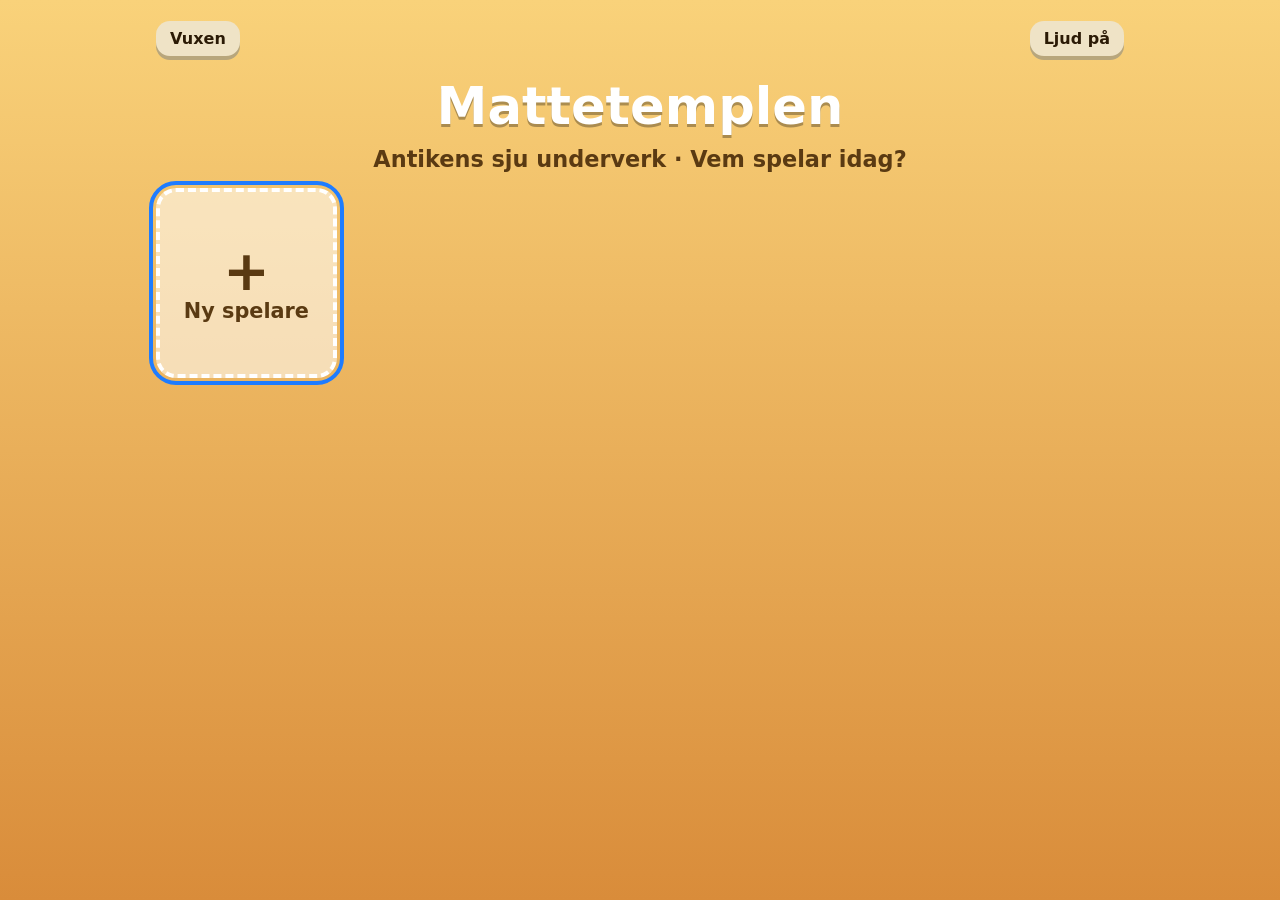
<file: arkiv/mattetemplen-v2.html>
<!DOCTYPE html>
<html lang="sv">
<head>
<meta charset="utf-8">
<meta name="viewport" content="width=device-width, initial-scale=1">
<title>Mattetemplen – antikens sju underverk</title>
<style>
:root{--ink:#2b2118;--gold:#e0a526;--ok:#2e9e4f;--bad:#d64545;--panel:#fff8e8;--blue:#2f6fd6;--wall:#b07d3e;--wall2:#8a5d2b;--floor:#ecd5a2;--tile:#e7d3a8;--tile2:#a98448;--cur:#ffd76a}
*{box-sizing:border-box}
html,body{margin:0;min-height:100%}
body{font-family:"Trebuchet MS","DejaVu Sans",Verdana,sans-serif;color:var(--ink);min-height:100vh;background:#d98c3a;transition:background .4s}
body.menu{background:linear-gradient(#f9d27a,#d98c3a)}
body.adult{background:#e9edf2}
body.w0{background:radial-gradient(circle at 50% 0,#7a5530,#2a1b0f 80%)}
body.w1{background:linear-gradient(#3f8f5a,#1d4a2c);--wall:#6f8f4a;--wall2:#4f6b30;--floor:#e6dcb5;--tile:#dfe9c8;--tile2:#7f9a5a;--cur:#c9f07a}
body.w2{background:linear-gradient(#b5462e,#5a1d12);--wall:#c9a46a;--wall2:#9a7a44;--floor:#f4e7c7;--tile:#f2dfc0;--tile2:#b9925a;--cur:#ffd76a}
body.w3{background:linear-gradient(#6fb9ef,#e9f4fb);--wall:#aeb8c4;--wall2:#8794a3;--floor:#f6f2e8;--tile:#e8eef5;--tile2:#9aa8b8;--cur:#bfe1ff}
body.w4{background:linear-gradient(#5b3f8a,#22163a);--wall:#9b8bb5;--wall2:#6f5e8c;--floor:#efe9f6;--tile:#e9e2f3;--tile2:#9a8ab8;--cur:#e2c8ff}
body.w5{background:linear-gradient(#2f8fc9,#0d4d78);--wall:#8a7a5a;--wall2:#5e5238;--floor:#f0e6cc;--tile:#e3eef6;--tile2:#7f9ab0;--cur:#ffe08a}
body.w6{background:radial-gradient(circle at 50% 0,#2b4c8c,#0b1630 75%);--wall:#7c8aa3;--wall2:#56637a;--floor:#eef1f6;--tile:#e5e9f2;--tile2:#8a96ab;--cur:#ffe36e}
#app{max-width:1000px;margin:0 auto;padding:12px 16px 40px}
button{font:inherit;cursor:pointer;border:none;border-radius:14px;color:inherit}
button:focus-visible,input:focus-visible{outline:4px solid #1e7cff;outline-offset:3px}
button:disabled{cursor:default}
.btn{background:var(--gold);color:#2b1a05;font-size:1.25rem;font-weight:bold;padding:12px 22px;box-shadow:0 4px 0 #9a6b0c}
.btn:active{transform:translateY(3px);box-shadow:0 1px 0 #9a6b0c}
.btn.secondary{background:#efe3c6;box-shadow:0 4px 0 #b8a67c}
.btn.small{font-size:1rem;padding:8px 14px}
.btn:disabled{opacity:.5}
.panel{background:var(--panel);border-radius:22px;padding:20px;box-shadow:0 8px 24px rgba(0,0,0,.25)}
body.w3 .panel,body.w5 .panel,body.w6 .panel,body.adult .panel{background:#fff}
h1{font-size:clamp(2rem,5vw,3.2rem);margin:.2em 0;text-align:center;color:#fff;text-shadow:0 3px 0 rgba(0,0,0,.3)}
h2{margin:.1em 0;font-size:1.7rem}
.center{text-align:center}
.warn{background:#ffe0e0;color:#7a1010;padding:10px 14px;border-radius:12px;margin:8px 0;font-weight:bold}
.top{display:flex;align-items:center;gap:10px;margin-bottom:12px;min-height:52px;flex-wrap:wrap}
.top .grow{flex:1}
.chip{display:flex;align-items:center;gap:6px;background:rgba(255,255,255,.88);border-radius:30px;padding:2px 14px 2px 4px;font-weight:bold;font-size:1.1rem}
.chip svg{display:block}

/* profiler */
.profiles{display:grid;grid-template-columns:repeat(auto-fill,minmax(170px,1fr));gap:16px;margin-top:16px}
.pcard{position:relative;background:#fff8e8;border-radius:20px;padding:14px 10px;text-align:center;box-shadow:0 5px 0 #b8863a;font-size:1.3rem;font-weight:bold;width:100%}
.pcard:hover{transform:translateY(-3px)}
.pcard .sub{font-size:.95rem;font-weight:normal;color:#6b5332;margin-top:4px}
.pcard.new{background:rgba(255,255,255,.55);border:4px dashed #fff;box-shadow:none;color:#5a3a12;display:flex;flex-direction:column;align-items:center;justify-content:center;min-height:190px}
.pcard.new .plus{font-size:3.5rem;line-height:1}
.del{position:absolute;top:6px;right:6px;width:34px;height:34px;border-radius:50%;background:#f1e2c4;font-size:1.2rem;font-weight:bold;color:#7a5a2a}
.avatars{display:grid;grid-template-columns:repeat(auto-fill,minmax(110px,1fr));gap:12px;margin:12px 0 20px}
.avbtn{background:#fff;border-radius:18px;padding:8px;border:4px solid transparent;font-weight:bold}
.avbtn.on{border-color:var(--gold);background:#fff3d0}
.nameinput{font:inherit;font-size:1.8rem;padding:10px 16px;border-radius:14px;border:3px solid #c9a96a;width:100%;max-width:420px}

/* karta */
.worlds{display:grid;grid-template-columns:repeat(7,1fr);gap:8px;margin-bottom:14px}
.wtab{background:rgba(255,255,255,.6);padding:8px 4px;font-size:.92rem;font-weight:bold;display:flex;flex-direction:column;align-items:center;gap:2px;line-height:1.15;min-height:72px;justify-content:center}
.wtab .wn{font-size:1.3rem}
.wtab.on{background:#fff;box-shadow:0 4px 0 rgba(0,0,0,.25)}
.wtab.done .wn::after{content:" ★";color:#e0a526}
.wtab:disabled{opacity:.55}
.temple-art{display:flex;justify-content:center;margin:-6px 0 6px}
.temple-art svg{max-width:100%;height:auto}
.maphead{display:flex;align-items:center;justify-content:center;gap:14px;flex-wrap:wrap;margin:0 0 18px}
.grade{background:#efe3c6;border-radius:20px;padding:4px 12px;font-size:1rem;font-weight:bold}
.rooms{display:grid;grid-template-columns:repeat(4,1fr);gap:14px}
.room-tile{position:relative;border-radius:18px;padding:12px 6px 10px;text-align:center;min-height:150px;display:flex;flex-direction:column;align-items:center;justify-content:center;gap:4px;font-weight:bold;font-size:1.05rem;background:var(--tile);box-shadow:0 5px 0 var(--tile2)}
.room-tile .n{position:absolute;top:6px;left:10px;font-size:.95rem;opacity:.6}
.room-tile.locked{opacity:.55;filter:grayscale(.6)}
.room-tile.current{background:var(--cur);animation:glow 1.4s ease-in-out infinite alternate}
.room-tile.done{background:#fffdf6}
.room-tile .here{position:absolute;top:-26px;right:-4px}
@keyframes glow{from{box-shadow:0 5px 0 var(--tile2),0 0 0 0 rgba(255,215,90,.9)}to{box-shadow:0 5px 0 var(--tile2),0 0 0 10px rgba(255,215,90,0)}}
.stars{color:#e0a526;font-size:1.3rem;letter-spacing:2px}
.stars .off{color:#cbbf9f}
@media (max-width:700px){.rooms{grid-template-columns:repeat(2,1fr)}.worlds{grid-template-columns:repeat(4,1fr)}}

/* rum */
.roomhead{display:flex;align-items:center;gap:14px}
.roomnum{font-size:1rem;opacity:.7;font-weight:bold}
.intro{font-size:1.35rem;margin:10px 0 6px;font-weight:bold}
.pips{display:flex;gap:8px;justify-content:center;margin:6px 0 12px}
.pip{width:22px;height:22px;border-radius:50%;background:#e2d3b0;border:3px solid #b99a5c}
.pip.done{background:var(--gold);border-color:#9a6b0c}
.pip.now{background:#fff;border-color:var(--blue)}
.prompt{min-height:120px;display:flex;flex-direction:column;align-items:center;justify-content:center;text-align:center}
.eq{font-size:clamp(2.4rem,8vw,4.4rem);font-weight:bold;letter-spacing:2px}
.eq.mid{font-size:clamp(2rem,6vw,3.2rem)}
.qm{display:inline-block;min-width:1.3em;border-bottom:6px solid var(--gold);color:var(--gold)}
.box{display:inline-block;width:1.15em;height:1.05em;border:5px solid var(--gold);border-radius:10px;vertical-align:-0.1em;background:#fff}
.ask{font-size:1.4rem;font-weight:bold;margin:10px 0;max-width:720px}
.story{font-size:1.45rem;line-height:1.5;max-width:720px;margin:6px auto;background:#fff;border-radius:16px;padding:12px 18px;border:3px solid #e6d4a8}
.opts{display:grid;grid-template-columns:repeat(4,1fr);gap:14px;margin-top:14px}
.opts.wide{grid-template-columns:repeat(2,1fr)}
.opts.three{grid-template-columns:repeat(3,1fr)}
.opt{background:#fff;border:4px solid #d9c08a;font-size:2.2rem;font-weight:bold;padding:12px 6px;box-shadow:0 5px 0 #b8975a;min-height:84px;display:flex;align-items:center;justify-content:center}
.opts.wide .opt,.opts.three .opt{font-size:1.6rem}
.opt:hover:not(:disabled){background:#fff6dc}
.opt.right{background:#c9f2d3;border-color:var(--ok)}
.opt.wrong{background:#f6d0d0;border-color:var(--bad);opacity:.6}
.typed{font-size:1.1rem;color:#555;min-height:1.4em;text-align:center}
.tools{display:flex;justify-content:center;gap:12px;margin-top:16px;flex-wrap:wrap;align-items:center}
.hint{background:#fffbe0;border:3px dashed var(--gold);border-radius:16px;padding:10px 14px;margin-top:12px;text-align:center;font-size:1.2rem}
.hint p{margin:.3em 0;font-weight:bold}
.hint .reveal{color:var(--ok);font-size:1.4rem}
.hintrow{display:flex;flex-wrap:wrap;align-items:center;justify-content:center;gap:10px}
.op{font-size:2rem}
.praise{position:fixed;left:50%;top:38%;transform:translate(-50%,-50%) scale(.5);font-size:4rem;font-weight:bold;color:#fff;text-shadow:0 4px 0 var(--ok),0 0 20px rgba(0,0,0,.3);pointer-events:none;opacity:0;transition:all .35s;z-index:50}
.praise.show{opacity:1;transform:translate(-50%,-50%) scale(1)}
.shake{animation:shake .4s}
@keyframes shake{20%,60%{transform:translateX(-8px)}40%,80%{transform:translateX(8px)}}
.keys{font-size:.95rem;opacity:.75;text-align:center;margin-top:14px}

/* knappsats */
.kp{display:flex;flex-direction:column;align-items:center;gap:10px;margin-top:10px}
.kpdisp{min-width:200px;font-size:2.6rem;font-weight:bold;background:#fff;border:4px solid var(--gold);border-radius:14px;padding:4px 18px;text-align:center;min-height:68px;letter-spacing:4px}
.kpdisp.bad{border-color:var(--bad);background:#fde8e8}
.kpdisp.good{border-color:var(--ok);background:#dff6e5}
.kpgrid{display:grid;grid-template-columns:repeat(3,76px);gap:8px}
.kpgrid button{background:#fff;font-size:1.9rem;font-weight:bold;height:62px;box-shadow:0 4px 0 #b8975a;border:3px solid #e2cf9f}
.kpgrid button.ok{background:var(--ok);color:#fff;border-color:#1d7a3a;box-shadow:0 4px 0 #1d6a33}
.kpgrid button.kdel{font-size:1.05rem}

/* bilder */
.dots{display:inline-flex;flex-wrap:wrap;gap:6px;max-width:280px;justify-content:center}
.five{display:inline-flex;gap:3px;padding:3px;border-radius:8px;background:rgba(0,0,0,.05)}
.dot{width:18px;height:18px;border-radius:50%;display:inline-block}
.dot.blue{background:#2f6fd6}.dot.gold{background:#e0a526}.dot.green{background:#2e9e4f}.dot.empty{background:#fff;border:2px dashed #aaa}
.dot.x{background:#ccc;position:relative}
.dot.x::after{content:"";position:absolute;left:-2px;right:-2px;top:7px;height:4px;background:#d64545;transform:rotate(-45deg)}
.group{display:inline-flex;flex-direction:column;align-items:center;background:#fff;border:3px solid #d9c08a;border-radius:12px;padding:6px}
.group .lab{font-size:1rem;font-weight:bold;color:#2456a8}
.to{display:inline-flex;align-items:flex-end;gap:3px;flex-wrap:wrap;max-width:300px;justify-content:center}
.hun{display:inline-block;width:56px;height:56px;background:repeating-linear-gradient(90deg,#8e44ad 0 5px,#6c2f87 5px 5.6px),#8e44ad;border-radius:4px;opacity:.9}
.ten{display:inline-block;width:12px;height:60px;background:repeating-linear-gradient(#2f6fd6 0 5px,#1d4ea0 5px 6px);border-radius:3px}
.one{display:inline-block;width:12px;height:12px;background:#e0a526;border-radius:3px}
.tobox{display:inline-flex;flex-direction:column;align-items:center;gap:4px}
.tobox small{font-size:.95rem}
.pvt{border-collapse:collapse;font-size:1.6rem;font-weight:bold;margin:6px auto}
.pvt td,.pvt th{border:3px solid #d9c08a;padding:4px 16px;text-align:center;background:#fff}
.pvt th{font-size:1rem;background:#fff3d6}
.seq{display:flex;flex-wrap:wrap;gap:8px;justify-content:center;align-items:center}
.cell{min-width:72px;height:72px;padding:0 6px;background:#fff;border:3px solid #d9c08a;border-radius:14px;display:flex;align-items:center;justify-content:center;font-size:2rem;font-weight:bold}
.cell.q{border-style:dashed;border-color:var(--gold);color:var(--gold);font-size:2.6rem}
.chunk{display:flex;gap:4px;padding:5px;border:3px solid var(--blue);border-radius:14px}
.chunk .cell{min-width:56px;height:56px}
.chunk .cell svg{width:42px;height:42px}
.items{display:flex;flex-wrap:wrap;gap:10px;justify-content:center;max-width:560px}
.coins{display:flex;flex-wrap:wrap;gap:8px;justify-content:center;align-items:center;max-width:560px}
.shop{display:flex;align-items:center;gap:14px;justify-content:center;flex-wrap:wrap}
.tag{background:#fff;border:3px solid #c0392b;border-radius:10px;padding:4px 10px;font-size:1.6rem;font-weight:bold;color:#c0392b}
.arrow{font-size:2.4rem}
.jumps{display:flex;align-items:center;gap:6px;flex-wrap:wrap;justify-content:center;font-size:1.5rem;font-weight:bold}
.jumps .j{color:var(--ok);font-size:1.1rem}
.frac{display:inline-flex;flex-direction:column;align-items:center;line-height:1;vertical-align:middle;font-weight:bold}
.frac span:first-child{border-bottom:3px solid currentColor;padding:0 4px 2px}
.frac span:last-child{padding-top:2px}
.posgrid{display:inline-grid;grid-template-columns:repeat(3,84px);grid-template-rows:repeat(3,84px);gap:6px;background:#e9d8ae;padding:8px;border-radius:16px}
.posgrid div{background:#fff8e8;border-radius:12px;display:flex;align-items:center;justify-content:center}
.posgrid div.ref{outline:5px solid var(--blue)}
.inl{display:inline-block;vertical-align:middle}
.ptable{border-collapse:collapse;margin:6px auto;font-size:1.3rem}
.ptable td,.ptable th{border:2px solid #d9c08a;padding:4px 14px;background:#fff}
.written{font-family:"DejaVu Sans Mono",monospace;font-size:2.6rem;font-weight:bold;border-collapse:collapse;margin:0 auto}
.written td{padding:0 6px;text-align:center;min-width:1.2em}
.written .carry{font-size:1.2rem;color:var(--bad);height:1.4rem}
.written tr.sum td{border-top:5px solid var(--ink)}

.scalebox{width:100%;display:flex;justify-content:center}
.scalebox svg{width:540px;max-width:100%;height:auto}
.scale .beam,.scale .pan{transition:transform .9s cubic-bezier(.3,1.4,.6,1)}
.scale .w rect{fill:#555}.scale .w text,.scale .uk text{fill:#fff;font-size:18px;font-weight:bold;text-anchor:middle;font-family:inherit}
.scale .uk rect{fill:#fff;stroke:#e0a526;stroke-width:3;stroke-dasharray:6 4}
.scale .uk text{fill:#e0a526}
.scale .uk rect.filled{fill:#e0a526;stroke-dasharray:none}
.scale .uk rect.filled+text{fill:#fff}

/* ringtorn */
.hanoi{display:grid;grid-template-columns:repeat(3,1fr);gap:12px;margin:10px 0}
.peg{position:relative;height:250px;background:rgba(0,0,0,.04);border:4px solid transparent;border-radius:16px;display:flex;flex-direction:column;justify-content:flex-end;align-items:center;padding:0 6px 34px}
.peg .pole{position:absolute;bottom:30px;left:50%;width:12px;margin-left:-6px;height:200px;background:#8a5d2b;border-radius:6px 6px 0 0}
.peg .base{position:absolute;bottom:22px;left:6%;right:6%;height:10px;background:#8a5d2b;border-radius:5px}
.peg.target .base,.peg.target .pole{background:var(--ok)}
.peg .num{position:absolute;bottom:0;left:0;right:0;font-weight:bold;font-size:1.1rem}
.peg.sel{border-color:var(--blue);background:#e8f0ff}
.peg.goal{border-color:var(--ok);border-style:dashed}
.stack{display:flex;flex-direction:column-reverse;align-items:center;width:100%;z-index:1}
.ring{display:block;height:22px;border-radius:11px;margin-top:3px;border:3px solid rgba(0,0,0,.25);transition:transform .2s}
.ring.lift{transform:translateY(-26px)}
.ring.glow{box-shadow:0 0 0 5px #fff,0 0 0 9px var(--blue)}
.msg{min-height:1.6em;font-weight:bold;font-size:1.2rem;text-align:center;color:var(--bad)}
.msg.good{color:var(--ok)}

/* rutnät: stenblock och program */
.pushwrap{display:flex;flex-wrap:wrap;gap:18px;align-items:center;justify-content:center}
.grid{display:grid;gap:0;border-radius:10px;overflow:hidden;box-shadow:0 6px 0 rgba(0,0,0,.25)}
.t{width:var(--c);height:var(--c);display:flex;align-items:center;justify-content:center;position:relative}
.t.wall{background:var(--wall);box-shadow:inset 0 0 0 2px var(--wall2),inset 0 -6px 0 rgba(0,0,0,.15)}
.t.floor{background:var(--floor)}
.t.plate::before{content:"";position:absolute;inset:18%;border-radius:50%;background:#ffd25a;border:4px solid #c8961a}
.block{position:absolute;inset:8%;background:#8c6a44;border-radius:8px;border:4px solid #5e4425;box-shadow:inset 0 -6px 0 rgba(0,0,0,.2);z-index:2}
.block.on{background:#e0a526;border-color:#9a6b0c}
.me{position:absolute;z-index:3;display:flex;transition:all .2s}
.goalc{position:absolute;inset:10%;display:flex;align-items:center;justify-content:center}
.pad{display:grid;grid-template-columns:repeat(3,64px);grid-template-rows:repeat(3,64px);gap:6px}
.pad button{background:#fff;font-size:2rem;font-weight:bold;box-shadow:0 4px 0 #b8975a}
.pad .u{grid-column:2;grid-row:1}.pad .l{grid-column:1;grid-row:2}.pad .r{grid-column:3;grid-row:2}.pad .d{grid-column:2;grid-row:3}
.progside{display:flex;flex-direction:column;align-items:center;gap:10px}
.progside{max-width:380px}
.pstrip{display:flex;flex-wrap:wrap;gap:6px;min-height:58px;max-width:370px;background:#fff;border:3px dashed #c9a96a;border-radius:14px;padding:6px;align-items:center;justify-content:center}
.cmd{background:#2f6fd6;color:#fff;font-weight:bold;font-size:1.4rem;border-radius:10px;padding:4px 10px;min-width:44px;text-align:center}
.cmd.now{background:#e0a526;color:#222}
.mults{display:flex;gap:5px;align-items:center;font-weight:bold;flex-wrap:wrap;justify-content:center}
.mults button{background:#fff;width:40px;height:42px;font-size:1.3rem;font-weight:bold;box-shadow:0 3px 0 #b8975a}
.mults button.on{background:var(--gold)}

/* overlay */
.overlay{position:fixed;inset:0;background:rgba(20,12,4,.7);display:flex;align-items:center;justify-content:center;z-index:40;padding:16px;overflow:auto}
.dialog{background:#fff8e8;border-radius:24px;padding:24px;max-width:560px;width:100%;text-align:center;box-shadow:0 10px 40px rgba(0,0,0,.4)}
.dialog .bigstars{font-size:3.4rem;color:#e0a526;letter-spacing:6px}
.dialog .bigstars .off{color:#d8ccb0}
.dialog .btns{display:flex;gap:12px;justify-content:center;flex-wrap:wrap;margin-top:16px}
.dialog .fact{font-size:1.25rem;text-align:left;line-height:1.45}
.dialog .fact li{margin:.35em 0}
.door{position:relative;width:170px;height:200px;margin:0 auto 10px;border-radius:85px 85px 0 0;background:radial-gradient(circle at 50% 60%,#fff6b0,#ffc93c 60%,#e08a00);overflow:hidden;border:8px solid #8a5d2b}
.door i{position:absolute;top:0;bottom:0;width:50%;background:repeating-linear-gradient(90deg,#7a4f22 0 18px,#6a421a 18px 22px);transition:transform 1.2s ease-in .2s}
.door i.l{left:0}.door i.r{right:0}
.door.open i.l{transform:translateX(-100%)}.door.open i.r{transform:translateX(100%)}
.door .who{position:absolute;bottom:4px;left:50%;transform:translateX(-50%)}
.confetti{position:fixed;top:-20px;width:12px;height:18px;z-index:60;pointer-events:none;animation:fall linear forwards}
@keyframes fall{to{transform:translateY(110vh) rotate(720deg)}}

/* lärarvy */
.kids{display:flex;flex-wrap:wrap;gap:10px;margin:10px 0 18px}
.kid{background:#f3f5f8;border:3px solid transparent;border-radius:14px;padding:6px 12px 6px 6px;display:flex;align-items:center;gap:6px;font-weight:bold;font-size:1.1rem}
.kid.on{border-color:var(--blue);background:#e8f0ff}
.areas{width:100%;border-collapse:collapse;font-size:1.05rem}
.areas td,.areas th{padding:8px 6px;border-bottom:1px solid #e3e6ea;text-align:left;vertical-align:top}
.areas th{font-size:.95rem;color:#5a6472}
.bar{height:16px;background:#e9edf2;border-radius:8px;overflow:hidden;min-width:120px}
.bar i{display:block;height:100%}
.st{display:inline-block;border-radius:10px;padding:2px 9px;font-size:.9rem;font-weight:bold;margin:2px 4px 2px 0}
.st.s3{background:#d4f2dc;color:#1d6a33}.st.s2{background:#fff0c7;color:#7a5600}.st.s1{background:#fbdada;color:#8a1f1f}.st.s0{background:#eceff3;color:#6b7480}
.wbtns{display:flex;flex-wrap:wrap;gap:6px}
.wbtns button{background:#eef1f5;padding:8px 12px;font-weight:bold}
.wbtns button.on{background:var(--blue);color:#fff}
.note{font-size:.95rem;color:#5a6472;line-height:1.4}
</style>
</head>
<body class="menu">
<div id="app"></div>
<div class="praise" id="praise"></div>
<script>
'use strict';
/* ================= Lagring ================= */
const KEY = 'mattetemplen.v2', OLDKEY = 'mattetemplen.v1';
let storageOK = true;
function loadStore(){
  try{
    localStorage.setItem(KEY+'.test','1'); localStorage.removeItem(KEY+'.test');
    const s = localStorage.getItem(KEY);
    if(s){ const d = JSON.parse(s); if(d && Array.isArray(d.profiles)) return d; }
    const o = localStorage.getItem(OLDKEY);
    if(o){ const d = JSON.parse(o); if(d && Array.isArray(d.profiles)) return {profiles:d.profiles.map(p => ({id:p.id, name:p.name, avatar:p.avatar, progress:{}, stats:{}, unlocked:0, created:p.created, last:p.last})), sound:d.sound}; }
  }catch(e){ storageOK = false; }
  return {profiles:[], sound:true};
}
let store = loadStore();
function saveStore(){ try{ localStorage.setItem(KEY, JSON.stringify(store)); }catch(e){ storageOK = false; } }

/* ================= Hjälpfunktioner ================= */
const app = document.getElementById('app');
const rnd = (a,b) => a + Math.floor(Math.random()*(b-a+1));
const pick = a => a[Math.floor(Math.random()*a.length)];
function shuffle(a){ for(let i=a.length-1;i>0;i--){ const j=Math.floor(Math.random()*(i+1)); [a[i],a[j]]=[a[j],a[i]]; } return a; }
function esc(s){ return String(s).replace(/[&<>"']/g, c => ({'&':'&amp;','<':'&lt;','>':'&gt;','"':'&quot;',"'":'&#39;'}[c])); }
const repeat = (n,f) => Array.from({length:n}, (_,i) => f(i));
const sum = a => a.reduce((x,y)=>x+y,0);
function distract(ans, cands, count=3, min=0){
  const s = new Set();
  shuffle(cands.filter(v => v!==ans && v>=min && Number.isInteger(v))).forEach(v => { if(s.size<count) s.add(v); });
  let d = 1;
  while(s.size<count){ [ans+d, ans-d].forEach(v => { if(s.size<count && v>=min && v!==ans) s.add(v); }); d++; }
  return shuffle([ans, ...s]);
}
function mcOpts(ans, pool, n=4){ return shuffle([ans, ...shuffle(pool.filter(x => x!==ans)).slice(0,n-1)]); }
let keyHandler = null;
document.addEventListener('keydown', e => { if(keyHandler) keyHandler(e); });

/* ================= Ljud ================= */
let actx = null;
function tone(f, dur, type='sine', when=0, vol=.15){
  if(store.sound === false) return;
  try{
    actx = actx || new (window.AudioContext||window.webkitAudioContext)();
    const t = actx.currentTime + when, o = actx.createOscillator(), g = actx.createGain();
    o.type = type; o.frequency.value = f;
    g.gain.setValueAtTime(vol, t); g.gain.exponentialRampToValueAtTime(.001, t+dur);
    o.connect(g); g.connect(actx.destination); o.start(t); o.stop(t+dur+.05);
  }catch(e){}
}
const sfx = {
  ok(){ tone(660,.15); tone(880,.25,'sine',.12); },
  bad(){ tone(180,.25,'square',0,.06); },
  click(){ tone(520,.06,'triangle',0,.08); },
  win(){ [523,659,784,1047].forEach((f,i) => tone(f,.35,'triangle',i*.15)); }
};
function praise(){
  const el = document.getElementById('praise');
  el.textContent = pick(['Rätt!','Bra!','Snyggt!','Toppen!','Ja!','Super!']);
  el.classList.add('show'); setTimeout(() => el.classList.remove('show'), 650);
}
function confetti(n=60){
  const cols = ['#e0a526','#2f6fd6','#2e9e4f','#d64545','#8e44ad','#fff'];
  for(let i=0;i<n;i++){
    const c = document.createElement('div'); c.className = 'confetti';
    c.style.left = Math.random()*100 + 'vw'; c.style.background = pick(cols);
    c.style.animationDuration = (1.8+Math.random()*1.8) + 's'; c.style.animationDelay = Math.random()*.6 + 's';
    document.body.appendChild(c); setTimeout(() => c.remove(), 4500);
  }
}

/* ================= Bilder ================= */
const AVATARS = [
  {name:'John', shirt:'#2f6fd6', hat:'cap', hc:'#d93b3b', skin:'#f3c9a0'},
  {name:'Edvin', shirt:'#2e9e4f', hat:'cap', hc:'#f2c81d', skin:'#f3c9a0'},
  {name:'Utforskare', shirt:'#b08a4f', hat:'pith', hc:'#efe2b6', skin:'#d9a477'},
  {name:'Farao', shirt:'#f4f1e6', hat:'farao', hc:'#e8c04a', skin:'#c68b59'},
  {name:'Grek', shirt:'#5b8fd8', hat:'laurel', hc:'#4f9a3a', skin:'#f0c093'},
  {name:'Rymdis', shirt:'#8e44ad', hat:'helmet', hc:'#bfe6ff', skin:'#8d5a3b'},
];
function avatarSVG(i, h=90){
  const a = AVATARS[i] || AVATARS[0]; const w = Math.round(h*0.75);
  let hat = '', over = '';
  if(a.hat==='cap') hat = `<path d="M15 25 Q16 9 30 9 Q44 9 45 25 Z" fill="${a.hc}"/><rect x="36" y="21" width="16" height="5" rx="2.5" fill="${a.hc}"/>`;
  if(a.hat==='pith') hat = `<path d="M17 21 Q18 5 30 5 Q42 5 43 21Z" fill="${a.hc}" stroke="#a8935a" stroke-width="1.5"/><ellipse cx="30" cy="21" rx="21" ry="4.5" fill="${a.hc}" stroke="#a8935a" stroke-width="1.5"/>`;
  if(a.hat==='farao') hat = `<path d="M13 47 L15 22 Q16 9 30 9 Q44 9 45 22 L47 47 L41 47 L40 25 L20 25 L19 47Z" fill="${a.hc}"/><path d="M15 31H20M15 37H20M14 43H19M40 31H45M40 37H45M41 43H46M19 16H41" stroke="#2456a8" stroke-width="3"/>`;
  if(a.hat==='laurel'){ for(let k=0;k<9;k++){ const ang = Math.PI*(1.05+k*0.1125); const x = 30+15*Math.cos(ang), y = 28+15*Math.sin(ang); hat += `<ellipse cx="${x.toFixed(1)}" cy="${y.toFixed(1)}" rx="4" ry="2.2" fill="${a.hc}" transform="rotate(${(ang*180/Math.PI+90).toFixed(0)} ${x.toFixed(1)} ${y.toFixed(1)})"/>`; } }
  if(a.hat==='helmet') over = `<circle cx="30" cy="28" r="19" fill="${a.hc}" opacity=".35" stroke="#7d9db5" stroke-width="2.5"/><path d="M19 19 Q24 13 30 12" stroke="#fff" stroke-width="2.5" fill="none" opacity=".8"/>`;
  return `<svg viewBox="0 0 60 80" width="${w}" height="${h}" aria-hidden="true">
    <rect x="19" y="62" width="9" height="15" rx="3" fill="#3b3b5c"/><rect x="32" y="62" width="9" height="15" rx="3" fill="#3b3b5c"/>
    <rect x="15" y="41" width="30" height="25" rx="9" fill="${a.shirt}" stroke="rgba(0,0,0,.15)"/>
    <circle cx="30" cy="28" r="14" fill="${a.skin}"/>
    <circle cx="25" cy="28" r="2" fill="#222"/><circle cx="35" cy="28" r="2" fill="#222"/>
    <path d="M24 34 Q30 39 36 34" stroke="#222" stroke-width="2" fill="none" stroke-linecap="round"/>
    ${hat}${over}</svg>`;
}
const GLYPHS = {
  sol:'<circle cx="20" cy="20" r="9" fill="#f08a24"/><path d="M20 3v5M20 32v5M3 20h5M32 20h5M8 8l3.5 3.5M28.5 28.5L32 32M8 32l3.5-3.5M28.5 11.5L32 8" stroke="#f08a24" stroke-width="3" stroke-linecap="round"/>',
  pyramid:'<path d="M20 5 L37 34 H3Z" fill="#e0a526" stroke="#8a5d0b" stroke-width="2" stroke-linejoin="round"/><path d="M20 5 L25 34" stroke="#8a5d0b" stroke-width="2"/>',
  vatten:'<polyline points="3,15 9,9 15,15 21,9 27,15 33,9 37,13" fill="none" stroke="#2f7fd6" stroke-width="3.5" stroke-linejoin="round"/><polyline points="3,29 9,23 15,29 21,23 27,29 33,23 37,27" fill="none" stroke="#2f7fd6" stroke-width="3.5" stroke-linejoin="round"/>',
  oga:'<path d="M3 20 Q20 5 37 20 Q20 35 3 20Z" fill="#fff" stroke="#222" stroke-width="2.5"/><circle cx="20" cy="20" r="6" fill="#1b6b4a"/><circle cx="20" cy="20" r="2.5" fill="#111"/>',
  ankh:'<ellipse cx="20" cy="11" rx="6" ry="7.5" fill="none" stroke="#c0392b" stroke-width="4"/><path d="M20 19V37M9 21H31" stroke="#c0392b" stroke-width="4" stroke-linecap="round"/>',
  kolonn:'<rect x="8" y="4" width="24" height="5" rx="1" fill="#cfd6de" stroke="#6b7785" stroke-width="1.5"/><rect x="12" y="9" width="16" height="23" fill="#e8ecf0" stroke="#6b7785" stroke-width="1.5"/><path d="M16 10V31M20 10V31M24 10V31" stroke="#9aa6b3" stroke-width="1.5"/><rect x="8" y="32" width="24" height="5" rx="1" fill="#cfd6de" stroke="#6b7785" stroke-width="1.5"/>',
  amfora:'<path d="M15 4H25V9Q33 15 31 25Q29 34 20 37Q11 34 9 25Q7 15 15 9Z" fill="#d2691e" stroke="#5a2a0a" stroke-width="2"/><path d="M10 21H30" stroke="#222" stroke-width="4"/><path d="M15 9Q7 9 9 17M25 9Q33 9 31 17" fill="none" stroke="#5a2a0a" stroke-width="2"/>',
  blad:'<path d="M5 34 Q6 8 34 5 Q33 31 5 34Z" fill="#4f9a3a" stroke="#2c5d1e" stroke-width="2"/><path d="M6 33 L28 11" stroke="#2c5d1e" stroke-width="2"/>',
  stjarna:'<path d="M20 3 L25 15 L38 15 L28 23 L32 36 L20 28 L8 36 L12 23 L2 15 L15 15Z" fill="#f2c81d" stroke="#a07c00" stroke-width="2" stroke-linejoin="round"/>',
  blomma:'<g fill="#e05a8a"><circle cx="20" cy="10" r="7"/><circle cx="30" cy="18" r="7"/><circle cx="26" cy="30" r="7"/><circle cx="14" cy="30" r="7"/><circle cx="10" cy="18" r="7"/></g><circle cx="20" cy="21" r="6" fill="#f2c81d"/>',
  fisk:'<path d="M4 20 Q16 6 30 20 Q16 34 4 20Z" fill="#2f9fd6" stroke="#1a6a94" stroke-width="2"/><path d="M29 20 L38 12 L38 28Z" fill="#2f9fd6" stroke="#1a6a94" stroke-width="2"/><circle cx="12" cy="18" r="2" fill="#111"/>',
  skepp:'<path d="M4 26 H36 L31 34 H9Z" fill="#8a5d2b"/><path d="M20 4 V26" stroke="#5e4425" stroke-width="2.5"/><path d="M21 6 L33 22 H21Z" fill="#fff" stroke="#999"/><path d="M19 8 L9 22 H19Z" fill="#f4e7c7" stroke="#999"/>',
  medalj:'<path d="M12 3 L20 15 L28 3" stroke="#2f6fd6" stroke-width="5" fill="none"/><circle cx="20" cy="25" r="11" fill="#e0a526" stroke="#9a6b0c" stroke-width="2.5"/><text x="20" y="30" font-size="12" font-weight="bold" text-anchor="middle" fill="#6b4a05">1</text>',
  kamel:'<path d="M6 30 V20 Q6 14 11 14 Q14 6 18 14 Q22 8 26 14 L30 12 Q34 10 34 14 L33 20 L30 20 V30 M10 30 V22 M26 30 V22" fill="#c9954a" stroke="#7a5420" stroke-width="2.5" stroke-linejoin="round"/>',
  palm:'<path d="M20 38 Q18 26 21 14" stroke="#8a5d2b" stroke-width="4" fill="none"/><path d="M21 14 Q12 6 4 12 M21 14 Q30 6 37 12 M21 14 Q14 14 9 22 M21 14 Q28 14 33 22 M21 14 Q21 6 22 3" stroke="#2e9e4f" stroke-width="4" fill="none" stroke-linecap="round"/>',
  kista:'<rect x="5" y="15" width="30" height="19" rx="2" fill="#a0652a" stroke="#5e3a14" stroke-width="2"/><path d="M5 15 Q20 3 35 15Z" fill="#b8762f" stroke="#5e3a14" stroke-width="2"/><rect x="17" y="18" width="6" height="7" fill="#f2c81d"/>',
};
const GNAMES = {sol:'solar', pyramid:'pyramider', vatten:'vågor', oga:'ögon', ankh:'kors', kolonn:'pelare', amfora:'vaser', blad:'blad', stjarna:'stjärnor', blomma:'blommor', fisk:'fiskar', skepp:'skepp', medalj:'medaljer', kamel:'kameler', palm:'palmer', kista:'kistor'};
const GNAME1 = {sol:'solen', pyramid:'pyramiden', vatten:'vågorna', oga:'ögat', ankh:'korset', kolonn:'pelaren', amfora:'vasen', blad:'bladet', stjarna:'stjärnan', blomma:'blomman', fisk:'fisken', skepp:'skeppet', medalj:'medaljen', kamel:'kamelen', palm:'palmen', kista:'kistan'};
const EGYPT = ['sol','pyramid','vatten','oga','ankh'];
const GREEK = ['kolonn','amfora','blad','stjarna','oga'];
const COUNTABLE = ['sol','pyramid','oga','ankh','kolonn','amfora','blad','stjarna','blomma','fisk','skepp','medalj','kamel','palm'];
const glyph = (n, s=56) => `<svg viewBox="0 0 40 40" width="${s}" height="${s}" aria-hidden="true" class="inl">${GLYPHS[n]}</svg>`;

function money(v){
  if(v >= 20){
    const col = {20:'#b48ad6', 50:'#f1b24a', 100:'#6fa8dc', 200:'#7fc48a'}[v];
    return `<svg viewBox="0 0 100 54" width="100" height="54" aria-label="${v} kronor"><rect x="2" y="2" width="96" height="50" rx="6" fill="${col}" stroke="rgba(0,0,0,.35)" stroke-width="2"/><rect x="8" y="8" width="84" height="38" rx="4" fill="none" stroke="rgba(255,255,255,.6)" stroke-width="2"/><circle cx="26" cy="27" r="11" fill="rgba(255,255,255,.4)"/><text x="66" y="36" font-size="24" font-weight="bold" text-anchor="middle" fill="#222">${v}</text></svg>`;
  }
  const r = {1:17, 2:19, 5:21, 10:24}[v]; const gold = v>=5, d = r*2+4;
  return `<svg viewBox="0 0 ${d} ${d}" width="${d}" height="${d}" aria-label="${v} kronor"><circle cx="${d/2}" cy="${d/2}" r="${r}" fill="${gold?'#e3b93c':'#c9ccd1'}" stroke="${gold?'#9a7410':'#7c8088'}" stroke-width="3"/><circle cx="${d/2}" cy="${d/2}" r="${r-5}" fill="none" stroke="${gold?'#f5d877':'#e6e8eb'}" stroke-width="2"/><text x="${d/2}" y="${d/2+7}" font-size="${v>=10?18:20}" font-weight="bold" text-anchor="middle" fill="#333">${v}</text></svg>`;
}
function clockSVG(h, m, colored=false, size=210){
  let nums = '', ticks = '';
  for(let i=1;i<=12;i++){ const a = i*Math.PI/6; nums += `<text x="${(100+70*Math.sin(a)).toFixed(1)}" y="${(100-70*Math.cos(a)+8).toFixed(1)}" font-size="22" font-weight="bold" text-anchor="middle" fill="#333">${i}</text>`; }
  for(let i=0;i<60;i++){ const a = i*Math.PI/30, r1 = i%5 ? 86 : 81; ticks += `<line x1="${(100+r1*Math.sin(a)).toFixed(1)}" y1="${(100-r1*Math.cos(a)).toFixed(1)}" x2="${(100+90*Math.sin(a)).toFixed(1)}" y2="${(100-90*Math.cos(a)).toFixed(1)}" stroke="#555" stroke-width="${i%5?1:3}"/>`; }
  const ha = ((h%12) + m/60)*30, ma = m*6, hc = colored ? '#2456a8' : '#222', mc = colored ? '#d64545' : '#222';
  return `<svg viewBox="0 0 200 200" width="${size}" height="${size}" aria-label="klocka"><circle cx="100" cy="100" r="94" fill="#fffdf5" stroke="#8a5d2b" stroke-width="7"/>${ticks}${nums}
    <line x1="100" y1="100" x2="100" y2="54" stroke="${hc}" stroke-width="9" stroke-linecap="round" transform="rotate(${ha} 100 100)"/>
    <line x1="100" y1="100" x2="100" y2="26" stroke="${mc}" stroke-width="5" stroke-linecap="round" transform="rotate(${ma} 100 100)"/>
    <circle cx="100" cy="100" r="6" fill="#333"/></svg>`;
}
const SHAPES = {
  cirkel: c => `<circle cx="40" cy="40" r="30" fill="${c}" stroke="#333" stroke-width="3"/>`,
  kvadrat: c => `<rect x="12" y="12" width="56" height="56" fill="${c}" stroke="#333" stroke-width="3"/>`,
  rektangel: c => `<rect x="4" y="22" width="72" height="36" fill="${c}" stroke="#333" stroke-width="3"/>`,
  triangel: c => `<path d="M40 8 L74 70 H6Z" fill="${c}" stroke="#333" stroke-width="3" stroke-linejoin="round"/>`,
};
const CORNERS = {cirkel:0, kvadrat:4, rektangel:4, triangel:3};
const SCOL = ['#f2c81d','#6fa8dc','#e46b6b','#7fc48a','#c39be0'];
const shapeSVG = (n, s=76, c) => `<svg viewBox="0 0 80 80" width="${s}" height="${s}" class="inl">${SHAPES[n](c || pick(SCOL))}</svg>`;
const SOLIDS = {
  klot:'<circle cx="40" cy="42" r="30" fill="#e46b6b" stroke="#333" stroke-width="3"/><ellipse cx="40" cy="42" rx="30" ry="9" fill="none" stroke="#333" stroke-width="1.5" stroke-dasharray="4 3"/><ellipse cx="30" cy="30" rx="8" ry="5" fill="#fff" opacity=".5"/>',
  kon:'<path d="M40 6 L68 64 A28 9 0 0 1 12 64 Z" fill="#f2c81d" stroke="#333" stroke-width="3" stroke-linejoin="round"/><path d="M12 64 A28 9 0 0 1 68 64" fill="none" stroke="#333" stroke-width="1.5" stroke-dasharray="4 3"/>',
  cylinder:'<path d="M14 18 V62 A26 9 0 0 0 66 62 V18" fill="#6fa8dc" stroke="#333" stroke-width="3"/><ellipse cx="40" cy="18" rx="26" ry="9" fill="#9cc6ea" stroke="#333" stroke-width="3"/>',
  ratblock:'<path d="M6 30 L22 18 H74 L58 30Z" fill="#a8e0b4" stroke="#333" stroke-width="3" stroke-linejoin="round"/><path d="M58 30 L74 18 V48 L58 60Z" fill="#5fb072" stroke="#333" stroke-width="3" stroke-linejoin="round"/><rect x="6" y="30" width="52" height="30" fill="#7fc48a" stroke="#333" stroke-width="3"/>',
  kub:'<path d="M14 26 L30 14 H66 L50 26Z" fill="#d9c2f0" stroke="#333" stroke-width="3" stroke-linejoin="round"/><path d="M50 26 L66 14 V50 L50 62Z" fill="#9b70c9" stroke="#333" stroke-width="3" stroke-linejoin="round"/><rect x="14" y="26" width="36" height="36" fill="#c39be0" stroke="#333" stroke-width="3"/>',
};
const SOLIDNAME = {klot:'Klot', kon:'Kon', cylinder:'Cylinder', ratblock:'Rätblock', kub:'Kub'};
const solidSVG = (n, s=80) => `<svg viewBox="0 0 80 80" width="${s}" height="${s}" class="inl">${SOLIDS[n]}</svg>`;
const fracHTML = s => { const [a,b] = s.split('/'); return `<span class="frac"><span>${a}</span><span>${b}</span></span>`; };
function fracPic(n, k, kind, s=140){
  const cols = i => i < k ? '#e0a526' : '#fff';
  let body = '';
  if(kind === 'circle'){
    for(let i=0;i<n;i++){
      const a0 = i*2*Math.PI/n - Math.PI/2, a1 = (i+1)*2*Math.PI/n - Math.PI/2;
      body += `<path d="M50 50 L${(50+44*Math.cos(a0)).toFixed(1)} ${(50+44*Math.sin(a0)).toFixed(1)} A44 44 0 0 1 ${(50+44*Math.cos(a1)).toFixed(1)} ${(50+44*Math.sin(a1)).toFixed(1)} Z" fill="${cols(i)}" stroke="#333" stroke-width="2.5"/>`;
    }
  } else {
    const w = 90/n;
    for(let i=0;i<n;i++) body += `<rect x="${5+i*w}" y="25" width="${w}" height="50" fill="${cols(i)}" stroke="#333" stroke-width="2.5"/>`;
  }
  return `<svg viewBox="0 0 100 100" width="${s}" height="${s}" class="inl">${body}</svg>`;
}
function pixelFig(cells, w, h, cs=16, col='#2f6fd6', line=null){
  let s = '';
  for(let y=0;y<h;y++) for(let x=0;x<w;x++) s += `<rect x="${x*cs}" y="${y*cs}" width="${cs}" height="${cs}" fill="${cells[y]&&cells[y][x] ? col : '#fff'}" stroke="#bbb" stroke-width="1"/>`;
  if(line != null) s += `<line x1="${line*cs}" y1="-4" x2="${line*cs}" y2="${h*cs+4}" stroke="#d64545" stroke-width="3" stroke-dasharray="6 4"/>`;
  return `<svg viewBox="-2 -6 ${w*cs+4} ${h*cs+12}" width="${w*cs+4}" height="${h*cs+12}" class="inl">${s}</svg>`;
}
function roomIcon(t, s=54){
  const txt = (str, col, fs=20) => `<text x="20" y="${20+fs*0.36}" font-size="${fs}" font-weight="bold" text-anchor="middle" fill="${col}">${str}</text>`;
  const P = {
    count:txt('123','#2f6fd6',15), plus:txt('+','#2f6fd6',34), minus:txt('−','#d64545',36), pm:txt('+−','#2f6fd6',22),
    times:txt('2·5','#8e44ad',18), div:txt('12/3','#8e44ad',13), eq:txt('=','#2e9e4f',34), half:txt('½','#e08a00',26),
    pv:txt('HTE','#8e44ad',13), written:txt('+27','#2f6fd6',15), est:txt('≈','#2f6fd6',30), seq:txt('2 4 6','#2e9e4f',13),
    unit:txt('cm','#b5462e',17), dice:'<rect x="7" y="7" width="26" height="26" rx="5" fill="#fff" stroke="#333" stroke-width="2.5"/><circle cx="14" cy="14" r="2.6"/><circle cx="20" cy="20" r="2.6"/><circle cx="26" cy="26" r="2.6"/>',
    hanoi:'<rect x="18" y="6" width="4" height="30" fill="#8a5d2b"/><rect x="6" y="28" width="28" height="6" rx="3" fill="#2f6fd6"/><rect x="10" y="21" width="20" height="6" rx="3" fill="#2e9e4f"/><rect x="13" y="14" width="14" height="6" rx="3" fill="#e0a526"/>',
    coin:'<circle cx="20" cy="20" r="15" fill="#e3b93c" stroke="#9a7410" stroke-width="3"/>'+txt('kr','#333',16),
    block:'<rect x="6" y="8" width="24" height="24" rx="4" fill="#8c6a44" stroke="#5e4425" stroke-width="3"/><circle cx="33" cy="32" r="5" fill="#ffd25a" stroke="#c8961a" stroke-width="2"/>',
    scale:'<path d="M20 6V34M8 34H32M6 12H34" stroke="#555" stroke-width="3"/><path d="M2 22 Q8 28 14 22ZM26 22 Q32 28 38 22Z" fill="#e0a526"/><path d="M6 12L2 22M6 12L14 22M34 12L26 22M34 12L38 22" stroke="#555" stroke-width="1.5"/>',
    clock:'<circle cx="20" cy="20" r="16" fill="#fff" stroke="#8a5d2b" stroke-width="3"/><path d="M20 20V9M20 20L27 24" stroke="#222" stroke-width="3" stroke-linecap="round"/>',
    crown:'<path d="M5 30L8 12L15 21L20 8L25 21L32 12L35 30Z" fill="#f2c81d" stroke="#a07c00" stroke-width="2" stroke-linejoin="round"/><rect x="5" y="30" width="30" height="5" fill="#e0a526"/>',
    chart:'<path d="M5 35H36M5 35V5" stroke="#333" stroke-width="2.5"/><rect x="9" y="20" width="6" height="15" fill="#2f6fd6"/><rect x="18" y="10" width="6" height="25" fill="#e0a526"/><rect x="27" y="25" width="6" height="10" fill="#2e9e4f"/>',
    prog:'<rect x="3" y="12" width="15" height="15" rx="3" fill="#2f6fd6"/><rect x="22" y="12" width="15" height="15" rx="3" fill="#e0a526"/><path d="M7 19.5H14M11 16L14 19.5L11 23M30 15V24M26.5 20.5L30 24L33.5 20.5" stroke="#fff" stroke-width="2.5" fill="none"/>',
    ruler:'<rect x="3" y="14" width="34" height="12" fill="#f2c81d" stroke="#8a6b10" stroke-width="2"/><path d="M8 14V20M13 14V18M18 14V20M23 14V18M28 14V20M33 14V18" stroke="#8a6b10" stroke-width="1.5"/>',
    shapes:'<circle cx="12" cy="12" r="8" fill="#e46b6b"/><rect x="22" y="4" width="15" height="15" fill="#6fa8dc"/><path d="M20 22 L30 38 H10Z" fill="#f2c81d"/>',
    solids:'<path d="M20 4 L32 30 A12 4 0 0 1 8 30Z" fill="#f2c81d" stroke="#333" stroke-width="2"/>',
    mirror:'<path d="M20 3V37" stroke="#d64545" stroke-width="2" stroke-dasharray="3 2"/><path d="M18 8 L6 20 L18 32Z" fill="#2f6fd6"/><path d="M22 8 L34 20 L22 32Z" fill="#2f6fd6" opacity=".5"/>',
    grow:'<rect x="4" y="22" width="10" height="10" fill="#2f6fd6"/><rect x="18" y="8" width="20" height="24" fill="#2f6fd6" opacity=".6"/>',
    frac:'<circle cx="20" cy="20" r="15" fill="#fff" stroke="#333" stroke-width="2.5"/><path d="M20 20 L20 5 A15 15 0 0 1 35 20Z" fill="#e0a526" stroke="#333" stroke-width="2"/>',
    pos:'<rect x="4" y="4" width="32" height="32" rx="4" fill="#fff" stroke="#333" stroke-width="2"/><path d="M20 30V12M14 18L20 12L26 18" stroke="#2f6fd6" stroke-width="3" fill="none"/>',
    story:'<rect x="6" y="4" width="28" height="32" rx="3" fill="#fff" stroke="#333" stroke-width="2"/><path d="M11 12H29M11 18H29M11 24H23" stroke="#555" stroke-width="2"/>',
  };
  if(t==='glyph') return glyph('oga', s);
  return `<svg viewBox="0 0 40 40" width="${s}" height="${s}" aria-hidden="true">${P[t]||''}</svg>`;
}
const lockSVG = '<svg viewBox="0 0 24 24" width="22" height="22"><rect x="4" y="10" width="16" height="12" rx="2" fill="#7a5a2a"/><path d="M8 10V7a4 4 0 0 1 8 0v3" stroke="#7a5a2a" stroke-width="3" fill="none"/></svg>';

/* --- Konst för underverken --- */
const ART = {
  cheops:`<svg viewBox="0 0 300 120" width="300" height="120"><circle cx="252" cy="28" r="16" fill="#ffd25a"/><path d="M150 8 L262 112 H38Z" fill="#e0a526" stroke="#8a5d0b" stroke-width="3" stroke-linejoin="round"/><path d="M150 8 L178 112 L262 112Z" fill="#c48a16"/><path d="M62 90H238M86 68H214M110 46H190" stroke="#9a6b0c" stroke-width="2" opacity=".6"/><rect x="141" y="88" width="18" height="24" rx="9" fill="#3a2a1a"/><path d="M20 112 Q14 96 20 84" stroke="#8a5d2b" stroke-width="3" fill="none"/><path d="M20 84 Q10 78 4 84M20 84 Q30 78 36 84M20 84 Q20 76 22 72" stroke="#2e9e4f" stroke-width="3" fill="none"/></svg>`,
  babylon:`<svg viewBox="0 0 300 120" width="300" height="120"><rect x="40" y="88" width="220" height="24" fill="#c9a46a" stroke="#8a6b30" stroke-width="2"/><rect x="70" y="64" width="160" height="24" fill="#d6b47a" stroke="#8a6b30" stroke-width="2"/><rect x="100" y="40" width="100" height="24" fill="#e0c088" stroke="#8a6b30" stroke-width="2"/><rect x="125" y="18" width="50" height="22" fill="#ead09c" stroke="#8a6b30" stroke-width="2"/>${[[48,88],[78,64],[108,40],[130,18],[230,88],[204,64],[180,40],[160,18]].map(([x,y])=>`<circle cx="${x+6}" cy="${y-2}" r="9" fill="#3f9a4f"/><circle cx="${x+16}" cy="${y-1}" r="7" fill="#2e7d3f"/>`).join('')}<path d="M70 70 Q66 90 70 112M230 70 Q234 90 230 112" stroke="#4fa3e0" stroke-width="4" fill="none"/><path d="M100 46 Q96 56 100 64M200 46 Q204 56 200 64" stroke="#4fa3e0" stroke-width="3" fill="none"/>${[60,90,120,150,180,210,240].map(x=>`<circle cx="${x}" cy="100" r="3" fill="#e05a8a"/>`).join('')}</svg>`,
  zeus:`<svg viewBox="0 0 300 120" width="300" height="120"><path d="M60 34 L150 6 L240 34Z" fill="#f2dfc0" stroke="#9a7a44" stroke-width="3" stroke-linejoin="round"/><rect x="60" y="34" width="180" height="8" fill="#e8d0a6" stroke="#9a7a44" stroke-width="2"/><rect x="72" y="42" width="12" height="62" fill="#f6ead2" stroke="#9a7a44" stroke-width="2"/><rect x="216" y="42" width="12" height="62" fill="#f6ead2" stroke="#9a7a44" stroke-width="2"/><rect x="118" y="80" width="64" height="24" fill="#c9954a" stroke="#7a5420" stroke-width="2"/><circle cx="150" cy="52" r="9" fill="#e0a526"/><path d="M134 62 H166 L170 90 H130Z" fill="#e0a526" stroke="#9a6b0c" stroke-width="2"/><path d="M166 66 L180 56" stroke="#9a6b0c" stroke-width="4"/><path d="M178 44 V84" stroke="#9a6b0c" stroke-width="3"/><path d="M134 66 L124 74" stroke="#9a6b0c" stroke-width="4"/><rect x="52" y="104" width="196" height="8" fill="#e8d0a6" stroke="#9a7a44" stroke-width="2"/></svg>`,
  artemis:(()=>{ let c=''; for(let i=0;i<8;i++){ const x=40+i*29; c+=`<rect x="${x}" y="44" width="14" height="58" fill="#f4f6f8" stroke="#7d8896" stroke-width="2"/><path d="M${x+4} 46V100M${x+10} 46V100" stroke="#b7c0ca"/>`; } return `<svg viewBox="0 0 300 120" width="300" height="120"><path d="M28 40 L150 8 L272 40Z" fill="#e9edf1" stroke="#7d8896" stroke-width="3" stroke-linejoin="round"/><rect x="28" y="36" width="244" height="8" fill="#dfe4ea" stroke="#7d8896" stroke-width="2"/>${c}<rect x="22" y="102" width="256" height="7" fill="#dfe4ea" stroke="#7d8896" stroke-width="2"/><rect x="14" y="109" width="272" height="7" fill="#cfd6de" stroke="#7d8896" stroke-width="2"/><circle cx="150" cy="26" r="7" fill="#c39be0"/></svg>`; })(),
  mausoleum:(()=>{ let c=''; for(let i=0;i<7;i++){ const x=84+i*20; c+=`<rect x="${x}" y="52" width="9" height="26" fill="#f1edf6" stroke="#6f5e8c" stroke-width="1.5"/>`; } return `<svg viewBox="0 0 300 120" width="300" height="120"><rect x="70" y="78" width="160" height="34" fill="#cfc4de" stroke="#6f5e8c" stroke-width="2"/><rect x="78" y="48" width="144" height="6" fill="#e3dcee" stroke="#6f5e8c" stroke-width="2"/>${c}<path d="M84 48 L104 30 H196 L216 48Z" fill="#b9acd0" stroke="#6f5e8c" stroke-width="2"/><path d="M98 36H202M110 30L120 20H180L190 30" stroke="#6f5e8c" stroke-width="2" fill="#c8bcdd"/><rect x="138" y="8" width="24" height="12" fill="#e0a526" stroke="#8a6b10" stroke-width="2"/><circle cx="142" cy="20" r="4" fill="#8a6b10"/><circle cx="158" cy="20" r="4" fill="#8a6b10"/><circle cx="40" cy="24" r="10" fill="#fff6c7" opacity=".8"/></svg>`; })(),
  rhodos:`<svg viewBox="0 0 300 120" width="300" height="120"><rect x="0" y="92" width="300" height="28" fill="#2f7fbf"/><path d="M0 96 Q15 90 30 96 T60 96 T90 96 T120 96 T150 96 T180 96 T210 96 T240 96 T270 96 T300 96" stroke="#9fd0f5" stroke-width="3" fill="none"/><rect x="128" y="84" width="44" height="12" fill="#c9b48a" stroke="#7a6a44" stroke-width="2"/><path d="M142 84 L146 52 M158 84 L154 52" stroke="#b07d3e" stroke-width="8" stroke-linecap="round"/><path d="M140 54 H160 L162 30 H138Z" fill="#c48a3e" stroke="#7a4f22" stroke-width="2"/><circle cx="150" cy="20" r="9" fill="#c48a3e" stroke="#7a4f22" stroke-width="2"/><path d="M141 14 L137 6 M145 12 L144 3 M150 11 V2 M155 12 L156 3 M159 14 L163 6" stroke="#e0a526" stroke-width="2.5"/><path d="M161 34 L174 16" stroke="#b07d3e" stroke-width="6" stroke-linecap="round"/><path d="M172 16 L176 8 L180 16Z" fill="#ff9a2e"/><path d="M139 36 L130 52" stroke="#b07d3e" stroke-width="6" stroke-linecap="round"/><g transform="translate(36 70)">${GLYPHS.skepp}</g></svg>`,
  faros:`<svg viewBox="0 0 300 120" width="300" height="120"><rect x="0" y="100" width="300" height="20" fill="#1d4a7a"/><path d="M0 104 Q20 98 40 104 T80 104 T120 104 T160 104 T200 104 T240 104 T280 104 T320 104" stroke="#6fa8dc" stroke-width="2.5" fill="none"/><rect x="118" y="66" width="64" height="36" fill="#e8e2d0" stroke="#7a6a44" stroke-width="2"/><path d="M126 66 L132 36 H168 L174 66Z" fill="#efe9da" stroke="#7a6a44" stroke-width="2"/><rect x="138" y="20" width="24" height="16" fill="#f4efe2" stroke="#7a6a44" stroke-width="2"/><path d="M143 20 Q150 2 157 20Z" fill="#ffb02e"/><path d="M146 20 Q150 9 154 20Z" fill="#fff07a"/><path d="M150 14 L60 0 L60 30Z M150 14 L240 0 L240 30Z" fill="#fff6a0" opacity=".25"/><rect x="146" y="80" width="8" height="12" fill="#7a6a44"/><circle cx="40" cy="20" r="2" fill="#fff"/><circle cx="270" cy="34" r="2" fill="#fff"/><circle cx="90" cy="44" r="1.5" fill="#fff"/></svg>`,
};

/* ================= Kursplanen: områden och förmågor ================= */
const AREAS = {
  TAL:'Taluppfattning och tals användning', ALG:'Algebra', GEO:'Geometri',
  STAT:'Sannolikhet och statistik', SAMB:'Samband och förändring', PROB:'Problemlösning'
};
const SKILLS = {
  antal:['TAL','Antal, ordning och jämföra tal'], tiokompisar:['TAL','Dela upp tal'],
  pm10:['TAL','Plus och minus 0–10'], pm20:['TAL','Plus och minus 0–20'],
  pos100:['TAL','Tiotal och ental (0–100)'], huvud100:['TAL','Huvudräkning 0–100'],
  pengar:['TAL','Pengar och växel'], ganger:['TAL','Multiplikation'], division:['TAL','Division'],
  pos1000:['TAL','Positionssystemet 0–1000'], huvud1000:['TAL','Huvudräkning med hundratal'],
  skriftlig:['TAL','Skriftlig + och − (uppställning)'], brak:['TAL','Enkla bråk'], rimlighet:['TAL','Rimlighet och överslag'],
  monster:['ALG','Mönster och talföljder'], likhet:['ALG','Likhetstecknet och obekanta tal'], program:['ALG','Stegvisa instruktioner (programmering)'],
  former:['GEO','Former (2D)'], kroppar:['GEO','Kroppar: klot, kon, cylinder, rätblock'], lage:['GEO','Lägesord'],
  symmetri:['GEO','Symmetri'], skala:['GEO','Skala: förstoring och förminskning'], matning:['GEO','Mätning: längd, massa, volym'], tid:['GEO','Klockan och tid'],
  diagram:['STAT','Tabeller och diagram'], slump:['STAT','Slumpmässiga händelser'],
  dubbelt:['SAMB','Dubbelt, hälften och proportionalitet'],
  problem:['PROB','Textuppgifter och problemlösning'], logik:['PROB','Logiska pussel och strategi'],
};
const sk = (t, skill) => { t.skill = skill; return t; };

/* ================= Uppgiftsgeneratorer ================= */
const eq = (s, cls='') => `<div class="eq ${cls}">${s} = <span class="qm">?</span></div>`;
const BOX = '<span class="box"></span>';
function dots(n, cls, crossLast=0, empty=0){
  let s = '<span class="dots">';
  const tot = n + empty;
  for(let g=0; g<tot; g+=5){
    s += '<span class="five">';
    for(let i=g; i<Math.min(tot,g+5); i++) s += `<span class="dot ${i >= n ? 'empty' : (i >= n-crossLast ? 'x' : cls)}"></span>`;
    s += '</span>';
  }
  return s + '</span>';
}
function tensOnes(n){
  const h = Math.floor(n/100), t = Math.floor(n%100/10), e = n%10;
  return `<span class="tobox"><span class="to">${'<i class="hun"></i>'.repeat(h)}${'<i class="ten"></i>'.repeat(t)}${'<i class="one"></i>'.repeat(e)}</span><small><b>${n}</b> = ${h ? h+' hundratal, ' : ''}${t} tiotal och ${e} ental</small></span>`;
}
const pvTable = n => { const s = String(n).padStart(3,'0'); return `<table class="pvt"><tr><th>Hundratal</th><th>Tiotal</th><th>Ental</th></tr><tr><td>${s[0]}</td><td>${s[1]}</td><td>${s[2]}</td></tr></table>`; };

/* Taluppfattning */
function tCount(max, set){
  const g = pick(set || COUNTABLE), n = rnd(3, max);
  return sk({prompt:`<div class="items">${repeat(n, () => glyph(g,50)).join('')}</div><p class="ask">Hur många ${GNAMES[g]} är det?</p>`, answer:n,
    options:distract(n,[n+1,n-1,n+2,n-2]), hint:`<p>Peka och räkna en i taget. Säg talen högt!</p><div class="items">${repeat(n, i => `<span class="tobox">${glyph(g,40)}<small>${i+1}</small></span>`).join('')}</div>`}, 'antal');
}
function tCompare(max){
  const type = rnd(0,2);
  if(type === 0){
    const nums = new Set(); while(nums.size < 4) nums.add(rnd(0,max));
    const arr = [...nums], ans = Math.max(...arr);
    return sk({prompt:'<p class="ask" style="font-size:1.8rem">Vilket tal är störst?</p>', answer:ans, options:shuffle(arr), mcOnly:true,
      hint:`<p>Titta på tiotalen först. Sedan på entalen.</p><div class="jumps">${[...arr].sort((a,b)=>a-b).map(n => `<span>${n}</span>`).join('<span class="j">&lt;</span>')}</div>`}, 'antal');
  }
  if(type === 1){
    const n = rnd(1, max-1);
    return sk({prompt:`<p class="ask" style="font-size:1.8rem">Vilket tal kommer efter</p><div class="eq">${n}</div>`, answer:n+1, options:distract(n+1,[n-1,n+2,n+10]),
      hint:`<p>Räkna ett steg framåt.</p><div class="jumps"><span>${n}</span><span class="j">+1 →</span><span style="color:#e0a526">?</span></div>`}, 'antal');
  }
  const n = rnd(2, max-1);
  return sk({prompt:`<p class="ask" style="font-size:1.8rem">Vilket tal står mellan</p><div class="eq">${n-1} och ${n+1}</div>`, answer:n, options:distract(n,[n-2,n+2,n+1,n-1]),
    hint:`<div class="jumps"><span>${n-1}</span><span class="j">+1 →</span><span style="color:#e0a526">?</span><span class="j">+1 →</span><span>${n+1}</span></div>`}, 'antal');
}
function tFriends(total){
  const a = rnd(1, total-1), b = total - a;
  return sk({prompt:`<div class="eq">${total} = ${a} + ${BOX}</div><div style="margin-top:8px">${dots(a,'blue',0,b)}</div><p class="ask">Hur många fattas?</p>`, answer:b,
    options:distract(b,[b+1,b-1,a,total]), hint:`<p>Räkna de tomma rutorna!</p>${dots(a,'blue',0,b)}`}, 'tiokompisar');
}
function tPlus(max, carry=false){
  let a, b;
  if(carry){ do{ a = rnd(3,9); b = rnd(11-a, Math.min(9, max-a)); } while(a+b > max || a+b <= 10); if(Math.random()<.5) [a,b] = [b,a]; }
  else { do{ a = rnd(1,max-1); b = rnd(1,max-a); } while(max>10 && a+b<=10); }
  const ans = a+b;
  return sk({prompt:eq(`${a} + ${b}`), answer:ans, options:distract(ans,[ans+1,ans-1,ans+2,ans-2,ans+10,a,b]),
    hint:`<p>${carry ? `Fyll upp till 10 först: ${Math.max(a,b)} + ${10-Math.max(a,b)} = 10. Sedan resten.` : 'Räkna alla prickar!'}</p><div class="hintrow">${dots(a,'blue')}<b class="op">+</b>${dots(b,'gold')}</div>`}, max<=10 ? 'pm10' : 'pm20');
}
function tMinus(max, carry=false){
  let a, b;
  if(carry){ do{ a = rnd(11, max); } while(a%10 === 9); b = rnd(a%10+1, 9); }
  else { a = rnd(Math.max(3, max-9), max); b = rnd(1, a-1); }
  const ans = a-b;
  return sk({prompt:eq(`${a} − ${b}`), answer:ans, options:distract(ans,[ans+1,ans-1,ans+2,ans-2,a+b]),
    hint:`<p>${carry ? `Ta först bort ${a-10} så att du kommer till 10. Ta sedan bort resten.` : `Det finns ${a}. Ta bort ${b}. Hur många är kvar?`}</p><div class="hintrow">${dots(a,'blue',b)}</div>`}, max<=10 ? 'pm10' : 'pm20');
}
function tPV100(){
  const type = rnd(0,2), n = rnd(11,99), t = Math.floor(n/10), e = n%10;
  if(type === 0) return sk({prompt:`<div class="hintrow">${'<i class="ten"></i>'.repeat(t)} ${'<i class="one"></i>'.repeat(e)}</div><p class="ask">Vilket tal är det? Stavarna är tiotal och rutorna ental.</p>`, answer:n,
    options:distract(n,[e*10+t, n+10, n-10, n+1]), hint:`<p>Räkna tiotalen: 10, 20, 30 … Lägg sedan till entalen.</p>${tensOnes(n)}`}, 'pos100');
  if(type === 1) return sk({prompt:`<p class="ask" style="font-size:1.6rem">${t} tiotal och ${e} ental.<br>Vilket tal är det?</p>`, answer:n,
    options:distract(n,[e*10+t, t+e, n+10]), hint:tensOnes(n)}, 'pos100');
  return sk({prompt:`<p class="ask" style="font-size:1.6rem">Hur många tiotal finns det i talet</p><div class="eq">${n}</div>`, answer:t,
    options:distract(t,[e, t+1, t-1, n]), hint:tensOnes(n)}, 'pos100');
}
function tMental100(carry){
  let a, b, plus = Math.random() < .55, ans;
  if(!carry){
    const k = rnd(0,2);
    if(k===0){ a = rnd(1,8)*10; b = rnd(1, 9-a/10)*10; }
    else if(k===1){ a = rnd(2,8)*10 + rnd(0,5); b = rnd(1, 9-a%10); }
    else { a = rnd(2,8)*10 + rnd(1,8); b = rnd(1, 9-Math.floor(a/10))*10; }
    if(!plus){ const s = a + b; a = s; }
    ans = plus ? a+b : a-b;
  } else {
    if(plus){ do{ a = rnd(15,75); b = rnd(5, 99-a); } while((a%10)+(b%10) < 10); ans = a+b; }
    else { do{ a = rnd(30,99); b = rnd(5, a-10); } while((a%10) >= (b%10)); ans = a-b; }
  }
  return sk({prompt:eq(`${a} ${plus?'+':'−'} ${b}`), answer:ans, options:distract(ans,[ans+10,ans-10,ans+1,ans-1,ans+2]),
    hint:`<p>${plus ? 'Räkna tiotalen för sig och entalen för sig.' : 'Ta bort tiotalen först. Sedan entalen.'}</p><div class="hintrow">${tensOnes(a)}<b class="op">${plus?'+':'−'}</b>${tensOnes(b)}</div>`}, 'huvud100');
}
function runningHint(list){
  const s = [...list].sort((x,y) => y-x); let acc = 0;
  return `<p>Börja med den största. Räkna vidare!</p><div class="jumps">` + s.map(v => { acc += v; return `<span class="tobox">${money(v)}<small>${acc}</small></span>`; }).join('') + '</div>';
}
function tMoney(maxSum, kinds){
  let list;
  do{ list = repeat(rnd(3,5), () => pick(kinds)); } while(sum(list) > maxSum || sum(list) < 8);
  const ans = sum(list);
  return sk({prompt:`<div class="coins">${list.map(money).join('')}</div><p class="ask">Hur många kronor är det?</p>`, answer:ans,
    options:distract(ans,[ans+1,ans-1,ans+10,ans-10,ans+5,ans-5]), hint:runningHint(list)}, 'pengar');
}
function tChange(easy){
  const have = easy ? pick([20,50]) : pick([20,50,100,100]);
  let price = easy ? rnd(1, have/5 - 1)*5 : (have===20 ? rnd(5,18) : have===50 ? rnd(12,47) : rnd(25,95));
  const ans = have - price;
  let j = `<span>${price}</span>`, cur = price;
  if(cur % 10){ const nx = Math.ceil(cur/10)*10; j += `<span class="j">+${nx-cur} →</span><span>${nx}</span>`; cur = nx; }
  if(cur < have) j += `<span class="j">+${have-cur} →</span><span>${have}</span>`;
  return sk({prompt:`<div class="shop">${money(have)}<span class="arrow">→</span>${glyph('amfora',80)}<span class="tag">${price} kr</span></div><p class="ask">Du betalar ${have} kr. Vasen kostar ${price} kr.<br>Hur mycket får du tillbaka?</p>`,
    answer:ans, options:distract(ans,[ans+1,ans-1,ans+10,ans-10,price]),
    hint:`<p>Räkna uppåt från ${price} till ${have}!</p><div class="jumps">${j}</div><p>Lägg ihop hoppen.</p>`}, 'pengar');
}
function tTimes(tables, maxF){
  const t = pick(tables), f = rnd(2, maxF), ans = f*t;
  const pic = ans <= 40
    ? '<div class="hintrow">' + repeat(f, i => `<span class="group">${dots(t,'green')}<span class="lab">${(i+1)*t}</span></span>`).join('') + '</div>'
    : '<div class="jumps">' + repeat(f, i => `<span>${(i+1)*t}</span>`).join('<span class="j">→</span>') + '</div>';
  return sk({prompt:eq(`${f} · ${t}`), answer:ans, options:distract(ans,[ans+t,ans-t,ans+1,ans-1,f+t]),
    hint:`<p>${f} grupper med ${t} i varje. Räkna ${t}, ${2*t}, ${3*t} …</p>${pic}`}, 'ganger');
}
function tDiv(tables, story=true){
  const t = pick(tables), q = rnd(2,10), tot = t*q;
  const things = pick([['mynt','kistor'],['äpplen','korgar'],['pärlor','askar'],['stenar','högar']]);
  const prompt = story && Math.random() < .6
    ? `<div class="story">${tot} ${things[0]} delas lika i ${t} ${things[1]}.<br>Hur många ${things[0]} blir det i varje?</div>`
    : eq(`${tot} / ${t}`);
  const pic = tot <= 40 ? `<div class="hintrow">${repeat(t, () => `<span class="group">${dots(q,'gold')}</span>`).join('')}</div>` : '';
  return sk({prompt, answer:q, options:distract(q,[q+1,q-1,t,q+2]),
    hint:`<p>Tänk gånger: ${t} · ? = ${tot}</p>${pic}`}, 'division');
}
function tPlace1000(){
  const type = rnd(0,3);
  if(type === 0){
    const h = rnd(1,9), t = pick([0,rnd(1,9)]), e = rnd(0,9), n = h*100+t*10+e;
    return sk({prompt:`<p class="ask" style="font-size:1.6rem">${h} hundratal, ${t} tiotal och ${e} ental.<br>Vilket tal är det?</p>`, answer:n,
      options:distract(n,[h*100+e*10+t, h*10+e, n+100, n+10]), hint:pvTable(n)}, 'pos1000');
  }
  if(type === 1){
    let n; do{ n = rnd(102, 987); } while(new Set(String(n)).size < 3 || String(n).includes('0'));
    const idx = rnd(0,2), d = +String(n)[idx], val = d * [100,10,1][idx];
    return sk({prompt:`<div class="eq mid">${String(n).split('').map((c,i) => i===idx ? `<span style="color:#d64545;text-decoration:underline">${c}</span>` : c).join('')}</div><p class="ask">Hur mycket är den röda siffran värd?</p>`,
      answer:val, options:distract(val,[d, d*10, d*100]), hint:pvTable(n)}, 'pos1000');
  }
  if(type === 2){
    const step = pick([10,100,-10,-100]), n = step > 0 ? rnd(105, 885) : rnd(205, 990), ans = n + step;
    return sk({prompt:`<p class="ask" style="font-size:1.6rem">Vilket tal är ${Math.abs(step)} ${step>0?'mer':'mindre'} än</p><div class="eq mid">${n}</div>`, answer:ans,
      options:distract(ans,[n-step, n+step/10, n+step*10].filter(x=>x>0 && x<1000)), hint:`<p>${Math.abs(step)===100 ? 'Hundratalssiffran' : 'Tiotalssiffran'} ändras.</p>${pvTable(n)}`}, 'pos1000');
  }
  const nums = new Set(); const base = rnd(1,8)*100;
  while(nums.size < 4) nums.add(base + rnd(0,199));
  const arr = [...nums], ans = Math.max(...arr);
  return sk({prompt:'<p class="ask" style="font-size:1.8rem">Vilket tal är störst?</p>', answer:ans, options:shuffle(arr), mcOnly:true,
    hint:'<p>Jämför hundratalen först. Är de lika? Jämför tiotalen. Sedan entalen.</p>'}, 'pos1000');
}
function tMental1000(){
  const k = rnd(0,4); let a, b, plus;
  if(k===0){ a = rnd(1,7)*100; b = rnd(1, 9-a/100)*100; plus = true; }
  else if(k===1){ a = rnd(3,9)*100; b = rnd(1, a/100-1)*100; plus = false; }
  else if(k===2){ a = rnd(1,8)*100 + rnd(1,7)*10; b = rnd(1, 9-(a%100)/10)*10; plus = true; }
  else if(k===3){ a = rnd(1,7)*100 + rnd(10,99); b = rnd(1, 9-Math.floor(a/100))*100; plus = true; }
  else { a = rnd(2,9)*100 + rnd(10,99); b = rnd(1, Math.floor(a/100)-1)*100; plus = false; }
  const ans = plus ? a+b : a-b;
  return sk({prompt:eq(`${a} ${plus?'+':'−'} ${b}`, 'mid'), answer:ans, options:distract(ans,[ans+100,ans-100,ans+10,ans-10]),
    hint:`<p>Räkna med hundratal som med ental: ${Math.floor(a/100)} hundratal ${plus?'+':'−'} ${Math.floor(b/100)} hundratal.</p>${pvTable(a)}`}, 'huvud1000');
}
function tWritten(op){
  let a, b;
  if(op === '+'){ do{ a = rnd(105, 689); b = rnd(48, 999-a); } while(a+b > 999 || ((a%10)+(b%10) < 10 && Math.random() < .7)); }
  else { do{ a = rnd(240, 985); b = rnd(35, a-60); } while((a%10) >= (b%10) && Math.random() < .7); }
  const ans = op === '+' ? a+b : a-b;
  const A = String(a).padStart(3,' '), B = String(b).padStart(3,' ');
  const row = s => s.split('').map(c => `<td>${c===' '?'':c}</td>`).join('');
  const e1 = a%10, e2 = b%10;
  const first = op === '+'
    ? `Entalen: ${e1} + ${e2} = ${e1+e2}. ${e1+e2 >= 10 ? `Skriv ${(e1+e2)%10} och sätt en minnessiffra 1 ovanför tiotalen.` : `Skriv ${e1+e2}.`}`
    : (e1 >= e2 ? `Entalen: ${e1} − ${e2} = ${e1-e2}.` : `Entalen: ${e1} − ${e2} går inte. Växla ett tiotal till 10 ental: ${e1+10} − ${e2} = ${e1+10-e2}.`);
  return sk({prompt:`<table class="written"><tr><td></td>${row(A)}</tr><tr><td>${op==='+'?'+':'−'}</td>${row(B)}</tr><tr class="sum"><td></td><td colspan="3" style="color:#e0a526">?</td></tr></table>`,
    answer:ans, options:distract(ans,[ans+10,ans-10,ans+100,ans-100,ans+1]),
    hint:`<p>Börja alltid med entalen, längst till höger.</p><p>${first}</p><p>Gör sedan likadant med tiotalen och hundratalen.</p>`}, 'skriftlig');
}
function tFracPic(level){
  const pool = level === 1 ? [[2,1],[4,1],[4,2],[4,3],[3,1]] : [[2,1],[3,1],[3,2],[4,1],[4,3],[5,2],[6,1],[8,3]];
  const [n,k] = pick(pool), ans = `${k}/${n}`;
  const others = new Set(); [[k,n+1],[n-k,n],[1,n],[k,n-1],[k+1,n],[n,k]].forEach(([x,y]) => { if(y>0 && x>0 && x!==y && `${x}/${y}`!==ans) others.add(`${x}/${y}`); });
  const opts = shuffle([ans, ...shuffle([...others]).slice(0,3)]);
  const names = {2:'halvor',3:'tredjedelar',4:'fjärdedelar',5:'femtedelar',6:'sjättedelar',8:'åttondelar'};
  return sk({prompt:`${fracPic(n,k,pick(['circle','rect']))}<p class="ask">Hur stor del är gul?</p>`, answer:ans, options:opts, fmt:fracHTML, mcOnly:true,
    hint:`<p>Helheten är delad i ${n} lika stora delar (${names[n]}). Det nedre talet är ${n}.</p><p>${k} delar är gula. Det övre talet är ${k}.</p>`}, 'brak');
}
function tFracOf(){
  const [n, word] = pick([[2,'Hälften'],[2,'Hälften'],[4,'En fjärdedel'],[3,'En tredjedel'],[5,'En femtedel']]);
  const q = rnd(2, n===2 ? 15 : 8), tot = n*q;
  const thing = pick(['skepp','fiskar','mynt','måsar']);
  return sk({prompt:`<div class="story">${word} av ${tot} ${thing}.<br>Hur många är det?</div>`, answer:q, options:distract(q,[q+1,q-1,tot-q,n]),
    hint:`<p>Dela ${tot} i ${n} lika stora högar. Hur många blir det i en hög?</p>${tot<=40 ? `<div class="hintrow">${repeat(n, () => `<span class="group">${dots(q,'gold')}</span>`).join('')}</div>` : `<p>${n} · ? = ${tot}</p>`}`}, 'brak');
}
function tEstimate(){
  if(Math.random() < .5){
    const h1 = rnd(1,5), h2 = rnd(1, 8-h1);
    const a = h1*100 + pick([-3,-2,-1,1,2,3,4]), b = h2*100 + pick([-4,-2,-1,1,2,3]);
    const ans = (h1+h2)*100;
    return sk({prompt:`<p class="ask" style="font-size:1.6rem">Ungefär hur mycket är</p><div class="eq mid">${a} + ${b}</div>`, answer:ans, mcOnly:true,
      options:shuffle([ans, ans-200, ans+100, ans-100].filter(v => v>0).slice(0,4)), fmt:v => `ca ${v}`, optClass:'wide',
      hint:`<p>Avrunda till hela hundratal: ${a} är nästan ${h1*100}, och ${b} är nästan ${h2*100}.</p>`}, 'rimlighet');
  }
  const a = rnd(23, 68), b = rnd(12, 30), real = a+b;
  const wrong = pick([real+100, real-10, a*b > 300 ? real+50 : real+90]);
  const shown = Math.random() < .5 ? real : wrong, ok = shown === real;
  return sk({prompt:`<div class="story">Ali räknar: ${a} + ${b} = ${shown}.<br>Är det rimligt?</div>`, answer:ok ? 'Ja, rimligt' : 'Nej, orimligt', mcOnly:true,
    options:['Ja, rimligt','Nej, orimligt'], optClass:'wide',
    hint:`<p>${a} är ungefär ${Math.round(a/10)*10} och ${b} är ungefär ${Math.round(b/10)*10}. Svaret borde vara ungefär ${Math.round(a/10)*10 + Math.round(b/10)*10}.</p>`}, 'rimlighet');
}

/* Algebra */
function tGlyphs(set, patterns, nOpts){
  const p = pick(patterns), letters = [...new Set(p)];
  const syms = shuffle([...set]).slice(0, letters.length), map = {};
  letters.forEach((l,i) => map[l] = syms[i]);
  const len = p.length*2 + rnd(0, p.length-1);
  const seq = repeat(len+1, i => map[p[i % p.length]]);
  const ans = seq[len];
  const opts = [ans, ...syms.filter(s => s!==ans)];
  shuffle(set.filter(s => s!==ans)).forEach(s => { if(opts.length < nOpts && !opts.includes(s)) opts.push(s); });
  const cell = g => `<span class="cell">${glyph(g)}</span>`;
  let chunks = '';
  for(let i=0;i<=len;i+=p.length) chunks += '<span class="chunk">' + seq.slice(i, i+p.length).map((g,k) => i+k===len ? '<span class="cell q">?</span>' : cell(g)).join('') + '</span>';
  return sk({prompt:`<div class="seq">${seq.slice(0,len).map(cell).join('')}<span class="cell q">?</span></div><p class="ask">Vilken bild kommer sedan?</p>`,
    answer:ans, options:shuffle(opts.slice(0,nOpts)), fmt:g => glyph(g,52), mcOnly:true,
    hint:`<p>Bilderna kommer i grupper. Titta på varje grupp!</p><div class="seq">${chunks}</div>`}, 'monster');
}
function tSeq(steps, max){
  const step = pick(steps);
  const start = step > 0 ? rnd(0, max-5*step) : rnd(-5*step, max);
  const nums = repeat(5, i => start + i*step), ans = nums[4];
  const sgn = (step>0?'+':'−') + Math.abs(step);
  return sk({prompt:`<div class="seq">${nums.slice(0,4).map(n => `<span class="cell">${n}</span>`).join('')}<span class="cell q">?</span></div><p class="ask">Vilket tal kommer sedan?</p>`,
    answer:ans, options:distract(ans,[ans+1,ans-1,ans+step,ans+2,ans-2]),
    hint:`<p>Hur mycket ändras talen varje gång?</p><div class="jumps">${nums.slice(0,4).map(n => `<span>${n}</span>`).join(`<span class="j">${sgn} →</span>`)}<span class="j">${sgn} →</span><span style="color:#e0a526">?</span></div>`}, 'monster');
}
function tEquality(level){
  const k = rnd(0, level===3 ? 4 : 3);
  if(k === 3 && level < 3){
    const a = rnd(1, level===1?9:50), b = rnd(1, level===1?9:40), c = rnd(1, a+b-1);
    const truth = Math.random() < .5, d = truth ? a+b-c : a+b-c + pick([1,-1,2,10]);
    if(d <= 0) return tEquality(level);
    return sk({prompt:`<div class="eq mid">${a} + ${b} = ${c} + ${d}</div><p class="ask">Stämmer det? Är det lika mycket på båda sidor?</p>`,
      answer:truth ? 'Ja' : 'Nej', options:['Ja','Nej'], optClass:'wide', mcOnly:true,
      hint:`<p>Räkna ut båda sidorna. Vänster: ${a} + ${b} = ${a+b}. Höger: ${c} + ${d} = ?</p><p>Likhetstecknet betyder "lika mycket som".</p>`}, 'likhet');
  }
  let txt, ans, h;
  const max = level===1 ? 20 : level===2 ? 100 : 1000;
  if(k === 4){ const t = pick([2,3,4,5,10]), f = rnd(2,10); txt = `${t} · ${BOX} = ${t*f}`; ans = f; h = `Räkna ${t}-hopp tills du kommer till ${t*f}. Hur många hopp?`; }
  else {
    let a, c;
    if(level===3){ a = rnd(1,6)*100 + pick([0, rnd(1,9)*10, rnd(10,95)]); c = a + rnd(1, (999-a)/10|0)*10; }
    else { a = rnd(1, max-3); c = rnd(a+1, max); }
    const b = c - a;
    if(k === 0){ txt = `${a} + ${BOX} = ${c}`; ans = b; h = `Hur mycket fattas från ${a} till ${c}? Räkna ${c} − ${a}.`; }
    else if(k === 1){ txt = `${BOX} + ${a} = ${c}`; ans = b; h = `Vilket tal plus ${a} blir ${c}? Räkna ${c} − ${a}.`; }
    else { txt = `${c} − ${BOX} = ${a}`; ans = b; h = `Hur mycket ska du ta bort från ${c} för att få ${a}?`; }
  }
  return sk({prompt:`<div class="eq ${level===3?'mid':''}">${txt}</div><p class="ask">Vilket tal ska stå i rutan?</p>`, answer:ans,
    options:distract(ans,[ans+1,ans-1,ans+10,ans-10]), hint:`<p>${h}</p><p>Båda sidorna ska vara lika mycket.</p>`}, 'likhet');
}
/* Vågen */
const HALF = 150;
function tiltAngle(diff){ return diff===0 ? 0 : Math.sign(diff) * Math.min(14, 5 + Math.abs(diff)); }
function panT(th, side){
  const r = th*Math.PI/180, dx = HALF - HALF*Math.cos(r), dy = HALF*Math.sin(r);
  return side==='L' ? `translate(${dx.toFixed(1)}px,${(-dy).toFixed(1)}px)` : `translate(${(-dx).toFixed(1)}px,${dy.toFixed(1)}px)`;
}
function weightsMk(cx, items){
  const w = 40, g = 4, tot = items.length*w + (items.length-1)*g; let x = cx - tot/2;
  return items.map(it => { const s = `<g class="${it.u?'uk':'w'}"><rect x="${x}" y="112" width="${w}" height="38" rx="7"/><text x="${x+w/2}" y="138">${it.v}</text></g>`; x += w+g; return s; }).join('');
}
function panMk(cx, inner, side, th){
  return `<g class="pan" data-side="${side}" style="transform:${panT(th,side)}"><path d="M${cx} 72 L${cx-58} 150 M${cx} 72 L${cx+58} 150" stroke="#666" stroke-width="2"/>${inner}<path d="M${cx-66} 150 Q${cx} 176 ${cx+66} 150 Z" fill="#e0a526" stroke="#9a6b0c" stroke-width="2"/></g>`;
}
function scaleTask(left, known, unk, ask, cands){
  const ls = sum(left), ks = sum(known), ans = (ls - ks)/unk, th0 = tiltAngle(ks - ls);
  return sk({answer:ans, options:distract(ans, cands(ans,ls,ks), 3, 1),
    render(){ return `<div class="scalebox"><svg class="scale" viewBox="0 0 440 240">
      <rect x="214" y="70" width="12" height="150" fill="#8a5d2b"/><path d="M160 232 L280 232 L250 214 L190 214Z" fill="#8a5d2b"/>
      <g class="beam" style="transform-origin:220px 70px;transform:rotate(${th0}deg)"><rect x="66" y="66" width="308" height="9" rx="4" fill="#6b4520"/></g>
      ${panMk(70, weightsMk(70, left.map(v => ({v}))), 'L', th0)}
      ${panMk(370, weightsMk(370, [...known.map(v => ({v})), ...repeat(unk, () => ({v:'?', u:true}))]), 'R', th0)}
      <circle cx="220" cy="70" r="9" fill="#e0a526" stroke="#6b4520" stroke-width="3"/></svg></div><p class="ask">${ask}</p>`; },
    update(el, v){
      const svg = el.querySelector('svg.scale'); if(!svg) return;
      const th = tiltAngle(ks + (v==null ? 0 : v*unk) - ls);
      svg.querySelector('.beam').style.transform = `rotate(${th}deg)`;
      svg.querySelectorAll('.pan').forEach(p => p.style.transform = panT(th, p.dataset.side));
      svg.querySelectorAll('.uk rect').forEach(r => r.classList.toggle('filled', v!=null));
      svg.querySelectorAll('.uk text').forEach(t => t.textContent = v==null ? '?' : v);
    },
    hint:`<p>Vänster sida väger ${left.join(' + ')} = ${ls}.</p><p>Höger sida måste också bli ${ls}.</p>${unk===2 ? `<p>Två lika stora vikter: dela ${ls} i två lika delar.</p>` : `<p>${ks} + ? = ${ls}</p>`}`}, 'likhet');
}
function tScaleEasy(){
  let L; do{ L = Math.random()<.4 ? [rnd(5,15)] : [rnd(2,9), rnd(2,9)]; } while(sum(L) > 18 || sum(L) < 5);
  return scaleTask(L, [rnd(1, sum(L)-1)], 1, 'Vilken vikt gör vågen rak?', (a,ls,ks) => [a+1,a-1,a+2,ls,ks]);
}
function tScaleHard(big){
  if(Math.random() < .5){
    let L; do{ L = repeat(rnd(2,3), () => big ? rnd(10,60) : rnd(4,22)); } while(sum(L) > (big?150:60));
    return scaleTask(L, [rnd(3, sum(L)-3)], 1, 'Vilken vikt gör vågen rak?', (a,ls) => [a+1,a-1,a+10,a-10,ls]);
  }
  let L; do{ L = repeat(rnd(1,2), () => big ? rnd(10,50) : rnd(4,20)); } while(sum(L)%2 || sum(L) > (big?100:40) || sum(L) < 8);
  return scaleTask(L, [], 2, 'De två vikterna med ? väger lika mycket. Hur mycket väger en?', (a,ls) => [a+1,a-1,a+2,ls]);
}

/* Geometri */
function tShapes(){
  const names = Object.keys(SHAPES);
  if(Math.random() < .55){
    const ans = pick(names);
    return sk({prompt:`<p class="ask" style="font-size:1.8rem">Vilken är en <u>${ans}</u>?</p>`, answer:ans, options:shuffle([...names]), fmt:n => shapeSVG(n, 70), mcOnly:true,
      hint:'<p>Cirkel: rund. Triangel: 3 hörn. Kvadrat: 4 lika långa sidor. Rektangel: 4 hörn, två långa och två korta sidor.</p>'}, 'former');
  }
  const n = pick(names), ans = CORNERS[n];
  return sk({prompt:`${shapeSVG(n,120)}<p class="ask">Hur många hörn har ${n === 'cirkel' ? 'cirkeln' : n === 'triangel' ? 'triangeln' : n === 'kvadrat' ? 'kvadraten' : 'rektangeln'}?</p>`, answer:ans,
    options:shuffle([0,3,4,5]), hint:'<p>Ett hörn är där två sidor möts. Peka på varje hörn och räkna. En cirkel har inga hörn.</p>'}, 'former');
}
function tSolids(){
  const all = Object.keys(SOLIDS);
  const qs = [
    ['klot','Vilken kropp kan rulla åt alla håll, som en boll?'], ['kon','Vilken kropp liknar en glasstrut?'],
    ['cylinder','Vilken kropp liknar en burk?'], ['ratblock','Vilken kropp liknar en skokartong?'], ['kub','Vilken kropp liknar en tärning?'],
  ];
  const k = rnd(0,2);
  if(k === 0){
    const [ans, q] = pick(qs);
    const pool = all.filter(x => !(ans==='kub' && x==='ratblock') && !(ans==='ratblock' && x==='kub'));
    return sk({prompt:`<p class="ask" style="font-size:1.6rem">${q}</p>`, answer:ans, options:mcOpts(ans, pool), fmt:n => solidSVG(n, 74), mcOnly:true,
      hint:`<p>${solidSVG(ans,60)} Det här är en ${SOLIDNAME[ans].toLowerCase()}. Hittar du den?</p>`}, 'kroppar');
  }
  if(k === 1){
    const ans = pick(all);
    return sk({prompt:`${solidSVG(ans,130)}<p class="ask">Vad heter kroppen?</p>`, answer:ans, options:mcOpts(ans, all), fmt:n => SOLIDNAME[n], optClass:'wide', mcOnly:true,
      hint:'<p>Klot = rund som en boll. Kon = spetsig som en strut. Cylinder = som en burk. Rätblock = som en låda. Kub = alla sidor är lika stora kvadrater.</p>'}, 'kroppar');
  }
  const ans = pick(['klot','kon','cylinder']);
  const q = {klot:'Vilken kropp har inga hörn och inga platta ytor?', kon:'Vilken kropp har en spets och en rund botten?', cylinder:'Vilken kropp har två runda platta ytor?'}[ans];
  return sk({prompt:`<p class="ask" style="font-size:1.6rem">${q}</p>`, answer:ans, options:mcOpts(ans, all), fmt:n => solidSVG(n, 74), mcOnly:true,
    hint:'<p>Titta på varje kropp. Var finns det runda ytor? Var finns det spetsar och hörn?</p>'}, 'kroppar');
}
function tPosition(){
  const rels = [['ovanför',0,-1],['under',0,1],['till vänster om',-1,0],['till höger om',1,0]];
  for(let tries=0; tries<200; tries++){
    const items = shuffle([...EGYPT, 'palm','kista']).slice(0,5);
    const cells = shuffle(repeat(9, i => i)).slice(0,5);
    const at = {}; items.forEach((g,i) => at[cells[i]] = g);
    const ri = rnd(0,4), [rel,dx,dy] = pick(rels);
    const rc = cells[ri], x = rc%3 + dx, y = Math.floor(rc/3) + dy;
    if(x<0||x>2||y<0||y>2) continue;
    const tc = y*3+x; if(!at[tc]) continue;
    const ref = items[ri], ans = at[tc];
    const grid = mark => `<div class="posgrid">${repeat(9, i => `<div class="${mark && i===rc ? 'ref' : ''}">${at[i] ? glyph(at[i],60) : ''}</div>`).join('')}</div>`;
    return sk({prompt:`${grid(false)}<p class="ask">Vad finns <u>${rel}</u> ${GNAME1[ref]} ${glyph(ref,36)}?</p>`, answer:ans,
      options:shuffle(items.filter(g => g!==ref)), fmt:g => glyph(g,52), mcOnly:true,
      hint:`<p>Hitta ${GNAME1[ref]} (den blå rutan). Titta sedan ${rel === 'ovanför' ? 'uppåt' : rel === 'under' ? 'neråt' : rel === 'till vänster om' ? 'åt vänster' : 'åt höger'}.</p>${grid(true)}`}, 'lage');
  }
  return tShapes();
}
function tSymmetry(){
  let L, ok = false;
  while(!ok){
    L = repeat(4, () => repeat(3, () => Math.random() < .5 ? 1 : 0));
    const filled = sum(L.map(r => sum(r)));
    ok = filled >= 4 && filled <= 9 && L.some(r => r[0] !== r[2]);
  }
  const mirror = L.map(r => [...r].reverse()), copy = L.map(r => [...r]);
  const wrong = mirror.map(r => [...r]); const y = rnd(0,3), x = rnd(0,2); wrong[y][x] ^= 1;
  const full = R => L.map((r,i) => [...r, ...R[i]]);
  const key = R => JSON.stringify(R);
  const opts = [['A',mirror],['B',copy],['C',wrong]];
  if(key(copy) === key(wrong)) wrong[(y+1)%4][(x+1)%3] ^= 1;
  const ord = shuffle(opts);
  const map = {}; ord.forEach(([k,R]) => map[k] = R);
  const half = L.map(r => [...r, 0,0,0]);
  return sk({prompt:`${pixelFig(half,6,4,26,'#2f6fd6',3)}<p class="ask">Den röda linjen är en spegel. Vilken bild blir symmetrisk?</p>`, answer:'A',
    options:ord.map(o => o[0]), fmt:k => pixelFig(full(map[k]),6,4,18,'#2f6fd6',3), optClass:'three', mcOnly:true,
    hint:'<p>Det som är nära spegeln på vänster sida ska också vara nära spegeln på höger sida. Det är som att vika pappret på mitten.</p>'}, 'symmetri');
}
function tScaleGeo(){
  if(Math.random() < .5){
    const w = rnd(2,3), h = rnd(2,3);
    let F; do{ F = repeat(h, () => repeat(w, () => Math.random() < .7 ? 1 : 0)); } while(sum(F.map(r=>sum(r))) < 3 || F.some(r => !sum(r)) || !repeat(w, x => F.some(r => r[x])).every(Boolean));
    const big = repeat(h*2, y => repeat(w*2, x => F[y>>1][x>>1]));
    const wide = repeat(h, y => repeat(w*2, x => F[y][x>>1]));
    const tall = repeat(h*2, y => repeat(w, x => F[y>>1][x]));
    const m = {A:[big,w*2,h*2], B:[wide,w*2,h], C:[tall,w,h*2]};
    return sk({prompt:`${pixelFig(F,w,h,14,'#c0392b')}<p class="ask">Förstora figuren så att den blir dubbelt så bred och dubbelt så hög. Vilken bild är rätt?</p>`, answer:'A',
      options:shuffle(['A','B','C']), fmt:k => pixelFig(m[k][0], m[k][1], m[k][2], 14, '#c0392b'), optClass:'three', mcOnly:true,
      hint:`<p>Varje ruta blir 2 rutor bred och 2 rutor hög. Figuren är ${w} rutor bred, så den nya blir ${w*2} rutor bred.</p>`}, 'skala');
  }
  const k = rnd(0,1);
  if(k===0){ const len = rnd(2,9), f = pick([2,3,10]); const ans = len*f;
    return sk({prompt:`<div class="story">På en bild är ett skepp ${len} cm långt.<br>På en förstorad bild är allt ${f === 2 ? 'dubbelt så stort' : f + ' gånger så stort'}.<br>Hur långt är skeppet på den nya bilden?</div>`, answer:ans,
      options:distract(ans,[len+f, ans+len, ans-len]), hint:`<p>Allt blir ${f} gånger så stort: ${f} · ${len} = ?</p>`}, 'skala'); }
  const real = pick([20,30,40,60,80]), f = pick([2,10]), ans = real/f;
  return sk({prompt:`<div class="story">Kolossen var ungefär ${real} meter hög.<br>En modell är ${f === 2 ? 'hälften så stor' : '10 gånger mindre'}.<br>Hur hög är modellen i meter?</div>`, answer:ans,
    options:distract(ans,[real-f, ans*2, ans+10].filter(v=>v>0)), hint:`<p>${f===2 ? 'Hälften: dela med 2.' : '10 gånger mindre: dela med 10.'} ${real} / ${f} = ?</p>`}, 'skala');
}
function tLength(){
  if(Math.random() < .6){
    const n = rnd(3,12), U = 34;
    const svg = `<svg viewBox="0 0 ${13*U+10} 90" width="${13*U+10}" height="90" style="max-width:100%"><path d="M8 26 Q${8+n*U*0.25} 6 ${8+n*U*0.5} 26 T${8+n*U} 26" stroke="#4f9a3a" stroke-width="12" fill="none" stroke-linecap="round"/><circle cx="${8+n*U}" cy="26" r="9" fill="#4f9a3a"/><circle cx="${11+n*U}" cy="23" r="2" fill="#111"/>${repeat(12, i => `<rect x="${8+i*U}" y="50" width="${U}" height="${U-4}" fill="${i<n?'#ffe08a':'#f3f0e6'}" stroke="#8a6b10" stroke-width="2"/>`).join('')}</svg>`;
    return sk({prompt:`${svg.replace(/#ffe08a/g,'#f3f0e6')}<p class="ask">Ormen ligger från början av första klossen. Hur många klossar lång är ormen?</p>`, answer:n,
      options:distract(n,[n+1,n-1,n+2]), hint:`<p>Räkna klossarna under ormen, från vänster till ormens huvud.</p>${svg}`}, 'matning');
  }
  const cols = [['Röda','#d64545'],['Blå','#2f6fd6'],['Gröna','#2e9e4f']];
  const lens = shuffle([rnd(4,6), rnd(7,9), rnd(10,12)]), longest = Math.random() < .5;
  const target = longest ? Math.max(...lens) : Math.min(...lens);
  const ans = cols[lens.indexOf(target)][0];
  const svg = `<svg viewBox="0 0 430 130" width="430" height="130" style="max-width:100%">${cols.map((c,i) => `<rect x="${10 + (i===1?40:0)}" y="${12+i*40}" width="${lens[i]*30}" height="22" rx="11" fill="${c[1]}"/>`).join('')}</svg>`;
  return sk({prompt:`${svg}<p class="ask">Vilken orm är ${longest ? 'längst' : 'kortast'}?</p>`, answer:ans, options:cols.map(c => c[0]), optClass:'three', mcOnly:true,
    hint:'<p>Akta dig! Ormarna börjar inte på samma ställe. Titta på hur långa de är, inte var de slutar.</p>'}, 'matning');
}
function tUnits(level){
  const k = rnd(0, level >= 2 ? 2 : 1);
  if(k === 0){
    const qs = [['En penna är 15 ___ lång.','cm',['cm','m','km']],['En dörr är 2 ___ hög.','m',['cm','m','km']],['Till nästa stad är det 12 ___.','km',['cm','m','km']],
      ['En katt väger 4 ___.','kg',['g','kg']],['Ett äpple väger 150 ___.','g',['g','kg']],['Ett mjölkpaket rymmer 1 ___.','liter',['dl','liter']],
      ['En kopp rymmer 2 ___.','dl',['dl','liter']],['En säng är 2 ___ lång.','m',['cm','m','km']],['Ett suddgummi väger 20 ___.','g',['g','kg']],['Ett badkar rymmer 150 ___.','liter',['dl','liter']]];
    const [q, ans, opts] = pick(qs);
    return sk({prompt:`<div class="story">${q.replace('___','<span class="box"></span>')}</div><p class="ask">Vilken enhet passar?</p>`, answer:ans, options:opts, optClass:opts.length===3?'three':'wide', mcOnly:true,
      hint:'<p>Längd: cm (kort), m (meter), km (långt). Vikt: g (lätt), kg (tungt). Volym: dl (lite), liter (mer).</p>'}, 'matning');
  }
  if(k === 1){
    const qs = [[n => `${n} m = ? cm`, 100, 'cm'],[n => `${n} liter = ? dl`, 10, 'dl'],[n => `${n} kg = ? g`, 1000, 'g'],[n => `${n} m = ? dm`, 10, 'dm']];
    const [f, mul] = pick(qs.slice(0, level >= 2 ? 4 : 2)), n = mul === 1000 ? 1 : rnd(1, mul===100 ? 5 : 9), ans = n*mul;
    return sk({prompt:`<div class="eq mid">${f(n).replace('?', '<span class="qm">?</span>')}</div>`, answer:ans, options:distract(ans,[n*10, n*100, n, ans+mul].filter(v=>v!==ans)),
      hint:'<p>1 meter = 10 dm = 100 cm. 1 liter = 10 dl. 1 kg = 1000 g.</p>'}, 'matning');
  }
  const sets = [[['1 m','100 cm'],'90 cm','120 cm','80 cm'],[['1 liter','10 dl'],'8 dl','12 dl','5 dl']];
  const which = pick(sets), cand = [which[1], which[2], which[3]];
  const vals = cand.map(s => parseInt(s));
  const ans = cand[vals.indexOf(Math.max(...vals))];
  return sk({prompt:`<p class="ask" style="font-size:1.6rem">Vilken är mest? Tänk på att ${which[0][0]} = ${which[0][1]}.</p>`, answer:ans, options:shuffle([...cand, which[0][0]]).filter((v,i,a)=>a.indexOf(v)===i), optClass:'wide', mcOnly:true,
    hint:`<p>Gör om allt till samma enhet. ${which[0][0]} = ${which[0][1]}.</p>`}, 'matning');
}
const nx = h => h%12 + 1;
function clockLabel(h, m){
  if(m===0) return `Klockan ${h}`;
  if(m===30) return `Halv ${nx(h)}`;
  if(m===15) return `Kvart över ${h}`;
  return `Kvart i ${nx(h)}`;
}
function tClock(level){
  if(level >= 3 && Math.random() < .4){
    if(Math.random() < .5){
      const [w, ans] = pick([['en kvart',15],['en halvtimme',30],['en timme',60],['tre kvart',45]]);
      return sk({prompt:`<p class="ask" style="font-size:1.6rem">Hur många minuter är ${w}?</p>`, answer:ans, options:distract(ans,[15,30,45,60,100]),
        hint:'<p>En timme = 60 minuter. En halvtimme = 30 minuter. En kvart = 15 minuter.</p>'}, 'tid');
    }
    const h = rnd(1,9), dur = pick([30,60,90,120]), endM = dur%60, endH = h + Math.floor(dur/60) + (endM ? 0 : 0);
    const label = d => ({30:'en halvtimme', 60:'1 timme', 90:'1 och en halv timme', 120:'2 timmar'})[d];
    return sk({prompt:`<div class="story">Filmen börjar ${clockLabel(h,0).toLowerCase()}.<br>Den slutar ${clockLabel(endH, endM).toLowerCase()}.<br>Hur lång är filmen?</div>`, answer:label(dur), options:shuffle([30,60,90,120].map(label)), optClass:'wide', mcOnly:true,
      hint:'<p>Räkna halvtimmar på klockan: klockan 3 → halv 4 → klockan 4. Varje steg är en halvtimme.</p>'}, 'tid');
  }
  const mins = level >= 2 ? [0,15,30,45] : [0,30];
  const h = rnd(1,12), m = pick(mins), ans = clockLabel(h,m), prev = h===1 ? 12 : h-1;
  const cands = new Set();
  [[h,(m+30)%60],[nx(h),m],[prev,m],[h,0],[prev,30],[h,30],[nx(h),0]].forEach(([a,b]) => { if(mins.includes(b)) cands.add(clockLabel(a,b)); });
  if(level >= 2){ cands.add(clockLabel(h,(m+15)%60)); cands.add(clockLabel(h,(m+45)%60)); }
  cands.delete(ans);
  const opts = shuffle([...cands]).slice(0,3);
  while(opts.length < 3){ const l = clockLabel(rnd(1,12), pick(mins)); if(l!==ans && !opts.includes(l)) opts.push(l); }
  return sk({prompt:`${clockSVG(h,m)}<p class="ask">Vad är klockan?</p>`, answer:ans, options:shuffle([ans,...opts]), optClass:'wide', mcOnly:true,
    hint:`${clockSVG(h,m,true,170)}<p><span style="color:#2456a8">Korta visaren</span> visar timmen. <span style="color:#d64545">Långa visaren</span> visar minuterna.</p><p>Långa visaren på 12 = hel timme, på 6 = halv${level>=2?', på 3 = kvart över, på 9 = kvart i':''}.</p><p>"Halv ${nx(h)}" betyder en halvtimme innan ${nx(h)}.</p>`}, 'tid');
}

/* Statistik */
function barChart(cats, vals, step, title){
  const W = 420, H = 230, x0 = 46, y0 = 196, top = Math.max(...vals) + step, ys = (y0-20)/top;
  let g = '';
  for(let v=0; v<=top; v+=step) g += `<line x1="${x0}" y1="${y0-v*ys}" x2="${W-6}" y2="${y0-v*ys}" stroke="#ddd"/><text x="${x0-8}" y="${y0-v*ys+5}" font-size="14" text-anchor="end" fill="#555">${v}</text>`;
  const bw = (W-x0-20)/cats.length;
  const cols = ['#2f6fd6','#e0a526','#2e9e4f','#d64545'];
  cats.forEach((c,i) => {
    const x = x0 + 10 + i*bw;
    g += `<rect x="${x+bw*0.18}" y="${y0-vals[i]*ys}" width="${bw*0.64}" height="${vals[i]*ys}" fill="${cols[i]}" rx="3"/><text x="${x+bw/2}" y="${y0+20}" font-size="15" font-weight="bold" text-anchor="middle" fill="#333">${c}</text>`;
  });
  return `<svg viewBox="0 0 ${W} ${H+10}" width="${W}" height="${H+10}" style="max-width:100%;background:#fff;border-radius:12px"><text x="${W/2}" y="16" font-size="15" font-weight="bold" text-anchor="middle">${title}</text><line x1="${x0}" y1="${y0}" x2="${W-6}" y2="${y0}" stroke="#333" stroke-width="2"/><line x1="${x0}" y1="20" x2="${x0}" y2="${y0}" stroke="#333" stroke-width="2"/>${g}</svg>`;
}
function tChart(level){
  const themes = [
    {t:'Medaljer i Olympia', c:['Ana','Bo','Cia','Dan']},
    {t:'Fiskar som fångades', c:['Mån','Tis','Ons','Tor']},
    {t:'Skepp i hamnen', c:['Röda','Blå','Gula','Vita']},
    {t:'Blommor i trädgården', c:['Rosor','Liljor','Tulpan','Vallmo']},
  ];
  const th = pick(themes), step = level===1 ? 1 : 2;
  let vals; do{ vals = repeat(4, () => rnd(1, level===1 ? 9 : 10)*step); } while(new Set(vals).size < 4);
  const chart = barChart(th.c, vals, step, th.t);
  const k = rnd(0,3), i = rnd(0,3); let j = rnd(0,3); while(j===i) j = rnd(0,3);
  if(k === 0) return sk({prompt:`${chart}<p class="ask">Hur många har ${th.c[i]}?</p>`, answer:vals[i], options:distract(vals[i],[vals[i]+step,vals[i]-step,...vals]),
    hint:`<p>Följ stapelns topp åt vänster till talen.${step===2 ? ' Linjerna går med 2 i taget.' : ''}</p>`}, 'diagram');
  if(k === 1){ const most = Math.random()<.5, v = most ? Math.max(...vals) : Math.min(...vals), ans = th.c[vals.indexOf(v)];
    return sk({prompt:`${chart}<p class="ask">Vilken har ${most?'flest':'minst'}?</p>`, answer:ans, options:[...th.c], optClass:'wide', mcOnly:true,
      hint:`<p>Leta efter den ${most?'högsta':'lägsta'} stapeln.</p>`}, 'diagram'); }
  if(k === 2){ const a = Math.max(vals[i],vals[j]), b = Math.min(vals[i],vals[j]); const A = th.c[vals.indexOf(a)], B = th.c[vals.indexOf(b)];
    return sk({prompt:`${chart}<p class="ask">Hur många fler har ${A} än ${B}?</p>`, answer:a-b, options:distract(a-b,[a,b,a+b,a-b+step]),
      hint:`<p>${A} har ${a}. ${B} har ${b}. Skillnaden: ${a} − ${b}.</p>`}, 'diagram'); }
  const s = sum(vals);
  return sk({prompt:`${chart}<p class="ask">Hur många är det sammanlagt?</p>`, answer:s, options:distract(s,[s+step,s-step,s+10,s-10]),
    hint:`<p>Läs av varje stapel och lägg ihop: ${vals.join(' + ')}.</p>`}, 'diagram');
}
function bagSVG(r, b){
  const balls = shuffle([...repeat(r, () => '#d64545'), ...repeat(b, () => '#2f6fd6')]);
  return `<svg viewBox="0 0 160 140" width="180" height="158"><path d="M30 40 Q20 130 80 132 Q140 130 130 40Z" fill="#c9a46a" stroke="#7a5a2a" stroke-width="3"/><path d="M30 40 Q80 28 130 40" stroke="#7a5a2a" stroke-width="5" fill="none"/>${balls.map((c,i) => `<circle cx="${50 + (i%4)*20}" cy="${68 + Math.floor(i/4)*20}" r="9" fill="${c}" stroke="#333" stroke-width="1.5"/>`).join('')}</svg>`;
}
function tRandom(level){
  const O = ['Säkert','Kanske','Omöjligt'];
  if(Math.random() < .5){
    const ev = pick([['du får en 7:a','Omöjligt'],['du får ett tal från 1 till 6','Säkert'],['du får en 6:a','Kanske'],['du får en 0:a','Omöjligt'],['du får en 3:a','Kanske'],['du får ett tal som är mindre än 10','Säkert']]);
    return sk({prompt:`<svg viewBox="0 0 80 80" width="90" height="90"><rect x="6" y="6" width="68" height="68" rx="12" fill="#fff" stroke="#333" stroke-width="3"/><circle cx="24" cy="24" r="6"/><circle cx="56" cy="24" r="6"/><circle cx="40" cy="40" r="6"/><circle cx="24" cy="56" r="6"/><circle cx="56" cy="56" r="6"/></svg><div class="story">Du slår en vanlig tärning med 1 till 6 prickar.<br>Hur troligt är det att ${ev[0]}?</div>`,
      answer:ev[1], options:O, optClass:'three', mcOnly:true, hint:'<p>Säkert = det händer alltid. Kanske = det kan hända. Omöjligt = det kan aldrig hända.</p><p>Tärningen har bara 1, 2, 3, 4, 5 och 6.</p>'}, 'slump');
  }
  const r = rnd(0,6), b = r===0 ? rnd(2,6) : (Math.random()<.3 ? 0 : rnd(1,6));
  if(level >= 2 && r !== b && r>0 && b>0 && Math.random() < .5){
    const ans = r > b ? 'Röd' : 'Blå';
    return sk({prompt:`${bagSVG(r,b)}<div class="story">Du tar en kula utan att titta.<br>Vilken färg är det störst chans att du får?</div>`, answer:ans, options:['Röd','Blå'], optClass:'wide', mcOnly:true,
      hint:`<p>Räkna kulorna: ${r} röda och ${b} blå. Det finns fler av den ena färgen.</p>`}, 'slump');
  }
  const ans = b === 0 ? 'Säkert' : (r === 0 ? 'Omöjligt' : 'Kanske');
  return sk({prompt:`${bagSVG(r,b)}<div class="story">Du tar en kula utan att titta.<br>Hur troligt är det att den är <b style="color:#d64545">röd</b>?</div>`, answer:ans, options:O, optClass:'three', mcOnly:true,
    hint:`<p>Det finns ${r} röda och ${b} blå kulor i påsen.</p><p>Säkert = alla är röda. Omöjligt = ingen är röd. Kanske = några är röda.</p>`}, 'slump');
}

/* Samband */
function tDouble(max){
  const dbl = Math.random() < .5;
  if(dbl){ const n = rnd(2, max/2), ans = 2*n;
    return sk({prompt:`<p class="ask" style="font-size:1.8rem">Dubbelt så mycket som</p><div class="eq">${n}</div>`, answer:ans, options:distract(ans,[n+2,ans+1,ans-1,n]),
      hint:`<p>Dubbelt betyder två gånger: ${n} + ${n}.</p>${n<=10 ? `<div class="hintrow">${dots(n,'blue')}<b class="op">+</b>${dots(n,'blue')}</div>` : ''}`}, 'dubbelt'); }
  const n = rnd(2, max/2), tot = 2*n;
  return sk({prompt:`<p class="ask" style="font-size:1.8rem">Hälften av</p><div class="eq">${tot}</div>`, answer:n, options:distract(n,[n+1,n-1,tot,tot-2]),
    hint:`<p>Dela i två lika stora delar. Vilket tal + samma tal blir ${tot}?</p>${tot<=20 ? `<div class="hintrow">${dots(n,'gold')}<b class="op">|</b>${dots(n,'gold')}</div>` : ''}`}, 'dubbelt');
}
function tProp(){
  const [it, its] = pick([['ljus','ljus'],['vas','vaser'],['bröd','bröd'],['bok','böcker']]);
  const p = rnd(2,10), n = rnd(2,5), ans = p*n;
  return sk({prompt:`<div class="story">1 ${it} kostar ${p} kr.<br>Vad kostar ${n} ${its}?</div>`, answer:ans, options:distract(ans,[p+n, ans+p, ans-p]),
    hint:`<table class="ptable"><tr><th>Antal</th>${repeat(n, i => `<td>${i+1}</td>`).join('')}</tr><tr><th>Pris</th>${repeat(n, i => `<td>${i===0 ? p : (i===n-1 ? '?' : p*(i+1))}</td>`).join('')}</tr></table><p>Varje gång blir det ${p} kr mer.</p>`}, 'dubbelt');
}

/* Problemlösning: textuppgifter */
function tWord(level){
  const L1 = [
    () => { const a=rnd(3,12), b=rnd(2,20-a); return {t:`Det sitter ${a} fåglar i trädet. ${b} till kommer flygande.<br>Hur många fåglar är det nu?`, a:a+b, h:`${a} + ${b}`, p:[dots(a,'blue'),dots(b,'gold')]}; },
    () => { const a=rnd(8,20), b=rnd(2,a-2); return {t:`Det växer ${a} blommor. Du plockar ${b}.<br>Hur många blommor är kvar?`, a:a-b, h:`${a} − ${b}`, p:[dots(a,'green',b)]}; },
    () => { const a=rnd(3,10), b=rnd(2,8); return {t:`Lisa har ${a} kulor. Omar har ${b} fler än Lisa.<br>Hur många kulor har Omar?`, a:a+b, h:`${a} + ${b}`, p:[dots(a,'blue'),dots(b,'gold')]}; },
    () => { const a=rnd(10,20), b=rnd(2,9); return {t:`Du har ${a} kr. En glass kostar ${b} kr.<br>Hur mycket har du kvar?`, a:a-b, h:`${a} − ${b}`, p:[dots(a,'gold',b)]}; },
    () => { const a=rnd(4,10), b=rnd(3,10); return {t:`${a} grodor sitter på en sten. ${b} grodor simmar i dammen.<br>Hur många grodor är det sammanlagt?`, a:a+b, h:`${a} + ${b}`, p:[dots(a,'green'),dots(b,'green')]}; },
  ];
  const L2 = [
    () => { const p=rnd(2,10), n=rnd(2,5); return {t:`Ett äpple kostar ${p} kr. Du köper ${n} äpplen.<br>Vad kostar det?`, a:p*n, h:`${n} · ${p} (eller ${repeat(n,()=>p).join(' + ')})`}; },
    () => { const a=rnd(30,90), b=rnd(10,a-5); return {t:`I loppet springer ${a} löpare. ${b} har gått i mål.<br>Hur många springer fortfarande?`, a:a-b, h:`${a} − ${b}`}; },
    () => { const a=rnd(20,60), b=rnd(10,39); return {t:`Elsa har ${a} kr. Hon får ${b} kr av mormor.<br>Hur mycket har hon nu?`, a:a+b, h:`${a} + ${b}`}; },
    () => { const k=pick([2,5,10]), n=rnd(2,9); return {t:`Det är ${n} lag med ${k} spelare i varje lag.<br>Hur många spelare är det?`, a:n*k, h:`${n} · ${k}`}; },
    () => { const a=rnd(7,12), b=rnd(25,60); return {t:`Johan är ${a} år. Hans morfar är ${b} år äldre.<br>Hur gammal är morfar?`, a:a+b, h:`${a} + ${b}`}; },
  ];
  const L3 = [
    () => { const a=rnd(120,400), b=rnd(20,a-50), c=rnd(30,200); return {t:`Skeppet har ${a} säckar. I hamnen lastas ${b} säckar av och ${c} nya säckar på.<br>Hur många säckar finns på skeppet nu?`, a:a-b+c, h:`Steg 1: ${a} − ${b} = ${a-b}. Steg 2: ${a-b} + ${c}.`}; },
    () => { const p=rnd(5,20), n=rnd(2,4); return {t:`En biljett till fyren kostar ${p} kr. Ni köper ${n} biljetter och betalar med 100 kr.<br>Hur mycket får ni tillbaka?`, a:100-p*n, h:`Steg 1: ${n} · ${p} = ${p*n} kr. Steg 2: 100 − ${p*n}.`}; },
    () => { const h=rnd(100,140), t=rnd(12,35); return {t:`Fyren är ${h} m hög. Ett träd är ${t} m högt.<br>Hur mycket högre är fyren?`, a:h-t, h:`${h} − ${t}`}; },
    () => { const n=rnd(3,6), k=pick([4,5,10]), s=rnd(5, n*k-3); return {t:`I templet finns ${n} rader med ${k} stolar i varje rad. ${s} stolar är upptagna.<br>Hur många stolar är lediga?`, a:n*k-s, h:`Steg 1: ${n} · ${k} = ${n*k} stolar. Steg 2: ${n*k} − ${s}.`}; },
    () => { const x=rnd(4,20)*3; return {t:`Tre vänner delar ${x} kr lika.<br>Hur mycket får var och en?`, a:x/3, h:`${x} / 3. Tänk: 3 · ? = ${x}`}; },
    () => { const a=rnd(150,480), b=rnd(120,999-a-20); return {t:`${a} turister besöker underverket på förmiddagen och ${b} på eftermiddagen.<br>Hur många turister blev det sammanlagt?`, a:a+b, h:`${a} + ${b}. Ställ gärna upp talen.`}; },
  ];
  const g = pick(level===1 ? L1 : level===2 ? L2 : L3)();
  return sk({prompt:`<div class="story">${g.t}</div>`, answer:g.a, options:distract(g.a,[g.a+1,g.a-1,g.a+10,g.a-10]),
    hint:`<p>Vad vet du? Vad ska du ta reda på?</p><p>Räkna: ${g.h}</p>${g.p ? `<div class="hintrow">${g.p.join(' ')}</div>` : ''}`}, 'problem');
}

/* ================= Banor för pussel ================= */
const PUSH = {
  w1: [ {map:["#######","#..#..#","#.B..X#","#P.#..#","#######"], hint:'Gå upp och knuffa stenen åt höger.'},
        {map:["########","#P.#...#","#.B....#","#..#.#.#","#....X.#","########"], hint:'Knuffa stenen åt höger. Sedan nedåt. Sist åt höger.'} ],
  w4: [ {map:["########","#P.....#","#.B.B..#","#..##..#","#X....X#","########"], hint:'Vänstra stenen: ner och sedan vänster. Högra stenen: höger, ner och höger.'},
        {map:["#########","#...#...#","#.B...B.#","#..#P#..#","#.X...X.#","#########"], hint:'Gå upp ovanför stenarna och knuffa dem rakt ner.'} ],
};
const PROG = {
  w2: [ {map:["######","#S...#","####.#","#G...#","######"], max:10, hint:'Höger 3 gånger, ner 2 gånger, vänster 3 gånger.'},
        {map:["#######","#S.#..#","#..#.##","#.....#","###.#G#","#######"], max:9, hint:'Börja med att gå ner 2 steg.'},
        {map:["#######","#S#...#","#.#.#.#","#...#G#","#######"], max:12, hint:'Ner, ner, höger, höger, upp, upp … fortsätt själv!'} ],
  w5: [ {map:["########","#S.....#","######.#","#G.....#","########"], max:4, hint:'Tre kommandon räcker: 5 steg höger, 2 steg ner, 5 steg vänster.'},
        {map:["#########","#S......#","#######.#","#.......#","#.#######","#......G#","#########"], max:6, hint:'7 steg höger, 2 ner, 6 vänster … fortsätt!'},
        {map:["#########","#S....#.#","#####.#.#","#.....#.#","#.#####.#","#.......#","#######G#","#########"], max:7, hint:'Gå inte in i den högra gången högst upp, den är en återvändsgränd.'} ],
};

/* ================= Världarna ================= */
const WORLDS = [
  {id:'cheops', name:'Cheops pyramid', short:'Cheops', grade:'Början av åk 1', keypad:false,
   facts:['Pyramiden byggdes i Egypten för ungefär 4 500 år sedan.','Den var en grav åt farao Cheops och var nästan 150 meter hög.','Den är det enda av de sju underverken som finns kvar i dag!'],
   rooms:[
    {name:'Räknerummet', icon:'count', type:'quiz', intro:'Räkna och jämför!', tasks:() => [tCount(10,EGYPT),tCount(12,EGYPT),tCount(15),tCompare(20),tCompare(20)]},
    {name:'Plusrummet', icon:'plus', type:'quiz', intro:'Plus upp till 10.', tasks:() => repeat(5, () => tPlus(10))},
    {name:'Formernas sal', icon:'shapes', type:'quiz', intro:'Cirkel, triangel, kvadrat och rektangel.', tasks:() => repeat(5, () => tShapes())},
    {name:'Minusrummet', icon:'minus', type:'quiz', intro:'Minus upp till 10.', tasks:() => repeat(5, () => tMinus(10))},
    {name:'Hieroglyfernas sal', icon:'glyph', type:'quiz', intro:'Vilken bild kommer sedan?', tasks:() => repeat(5, i => tGlyphs(EGYPT, i<2 ? ['AB','ABC'] : ['AB','ABC','AAB','ABB'], 3))},
    {name:'Ringtornet', icon:'hanoi', type:'hanoi', rings:3, intro:'Flytta ringarna till det gröna tornet.'},
    {name:'Var är skatten?', icon:'pos', type:'quiz', intro:'Ovanför, under, till vänster och till höger.', tasks:() => repeat(5, () => tPosition())},
    {name:'Faraos kammare', icon:'crown', type:'quiz', intro:'Hur många fattas till 10?', tasks:() => shuffle([tFriends(10),tFriends(10),tFriends(rnd(5,9)),tPlus(10),tMinus(10)])},
   ]},
  {id:'babylon', name:'Babylons hängande trädgårdar', short:'Babylon', grade:'Slutet av åk 1', keypad:false,
   facts:['Trädgårdarna låg i staden Babylon, i landet som i dag heter Irak.','Det sägs att det fanns träd och blommor på höga trappsteg, och att vatten pumpades upp från floden.','Ingen vet säkert om trädgårdarna verkligen fanns. Det är ett mysterium!'],
   rooms:[
    {name:'Trädgårdstrappan', icon:'pm', type:'quiz', intro:'Plus och minus över 10.', tasks:() => shuffle([tPlus(20,true),tPlus(20,true),tPlus(20,true),tMinus(20,true),tMinus(20,true),tMinus(20,true)])},
    {name:'Lika mycket', icon:'eq', type:'quiz', intro:'Likhetstecknet betyder "lika mycket som".', tasks:() => repeat(5, () => tEquality(1))},
    {name:'Dubbelt och hälften', icon:'half', type:'quiz', intro:'Dubbelt så mycket, eller hälften?', tasks:() => repeat(5, () => tDouble(20))},
    {name:'Solurets sal', icon:'clock', type:'quiz', intro:'Hel och halv timme.', tasks:() => repeat(5, () => tClock(1))},
    {name:'Ormarnas gång', icon:'ruler', type:'quiz', intro:'Mät och jämför längder.', tasks:() => repeat(5, () => tLength())},
    {name:'Stenblocken', icon:'block', type:'push', levels:PUSH.w1, intro:'Knuffa stenen till den gyllene plattan.'},
    {name:'Blommönster', icon:'seq', type:'quiz', intro:'Hitta mönstret!', tasks:() => shuffle([tGlyphs(['blomma','blad','sol','fisk','vatten'],['ABC','AAB','ABB','ABBC'],3),tGlyphs(['blomma','blad','sol','fisk','vatten'],['ABC','AABB'],3),tSeq([1,2,10],50),tSeq([2,5,10],50),tSeq([-1,-2,5],30)])},
    {name:'Kungens trädgård', icon:'story', type:'quiz', intro:'Läs och lös!', tasks:() => repeat(5, () => tWord(1))},
   ]},
  {id:'zeus', name:'Zeusstatyn i Olympia', short:'Zeus', grade:'Början av åk 2', keypad:false,
   facts:['I Olympia i Grekland började de olympiska spelen för nästan 2 800 år sedan.','I templet satt en jättestor staty av guden Zeus, gjord av elfenben och guld.','Statyn var lika hög som ett hus med fyra våningar.'],
   rooms:[
    {name:'Tiotal och ental', icon:'pv', type:'quiz', intro:'Tal upp till 100.', tasks:() => repeat(6, () => tPV100())},
    {name:'Snabbräkning', icon:'pm', type:'quiz', intro:'Räkna i huvudet upp till 100.', tasks:() => repeat(6, () => tMental100(false))},
    {name:'Skattkistan', icon:'coin', type:'quiz', intro:'Räkna pengar.', tasks:() => shuffle([tMoney(100,[50,20,10,10,5,1]),tMoney(100,[20,10,5,2,1]),tMoney(100,[50,20,10,5]),tChange(true),tChange(true),tMoney(100,[20,10,5,1])])},
    {name:'Medaljtavlan', icon:'chart', type:'quiz', intro:'Läs av diagrammet.', tasks:() => repeat(5, () => tChart(1))},
    {name:'Talföljder', icon:'seq', type:'quiz', intro:'Vilket tal kommer sedan?', tasks:() => repeat(5, () => tSeq([2,5,10,-10,-2,3],100))},
    {name:'Programmera löparen', icon:'prog', type:'prog', levels:PROG.w2, repeat:false, intro:'Bygg ett program med pilar så att löparen kommer till kistan.'},
    {name:'Lyckohjulet', icon:'dice', type:'quiz', intro:'Säkert, kanske eller omöjligt?', tasks:() => repeat(5, () => tRandom(1))},
    {name:'Zeus tron', icon:'crown', type:'quiz', intro:'Problem från de olympiska spelen.', tasks:() => shuffle([tWord(2),tWord(2),tWord(2),tWord(2),tMental100(false),tMental100(false)])},
   ]},
  {id:'artemis', name:'Artemistemplet i Efesos', short:'Artemis', grade:'Åk 2', keypad:true,
   facts:['Templet byggdes åt jaktens gudinna Artemis i staden Efesos, i nuvarande Turkiet.','Det var gjort av marmor och hade över 100 höga pelare.','Templet var dubbelt så stort som Parthenon i Aten.'],
   rooms:[
    {name:'Marmortrappan', icon:'pm', type:'quiz', intro:'Plus och minus upp till 100. Nu skriver du svaret själv!', tasks:() => repeat(6, () => tMental100(true))},
    {name:'Gångersalen', icon:'times', type:'quiz', intro:'2:ans, 5:ans och 10:ans tabell.', tasks:() => repeat(6, () => tTimes([2,5,10],10))},
    {name:'Spegelsalen', icon:'mirror', type:'quiz', intro:'Symmetri: spegla bilden!', tasks:() => repeat(5, () => tSymmetry())},
    {name:'Kropparnas kammare', icon:'solids', type:'quiz', intro:'Klot, kon, cylinder och rätblock.', tasks:() => repeat(5, () => tSolids())},
    {name:'Bråkrummet', icon:'frac', type:'quiz', intro:'Halvor, tredjedelar och fjärdedelar.', tasks:() => repeat(5, () => tFracPic(1))},
    {name:'Ringtornet', icon:'hanoi', type:'hanoi', rings:4, intro:'Nu är det fyra ringar!'},
    {name:'Gudinnans våg', icon:'scale', type:'quiz', intro:'Hitta det obekanta talet.', tasks:() => shuffle([tScaleHard(false),tScaleHard(false),tEquality(2),tEquality(2),tEquality(2)])},
    {name:'Templets marknad', icon:'crown', type:'quiz', intro:'Handla och räkna.', tasks:() => shuffle([tProp(),tProp(),tProp(),tDouble(100),tDouble(100),tWord(2)])},
   ]},
  {id:'mausoleum', name:'Mausoleet i Halikarnassos', short:'Mausoleet', grade:'Början av åk 3', keypad:true,
   facts:['Mausoleet var en gigantisk grav åt kung Mausolos i staden Halikarnassos.','Högst upp stod en vagn med fyra hästar, gjord av sten.','Därför kallas stora gravbyggnader för mausoleum än i dag.'],
   rooms:[
    {name:'Hundratalens sal', icon:'pv', type:'quiz', intro:'Tal upp till 1000.', tasks:() => repeat(6, () => tPlace1000())},
    {name:'Gånger 3 och 4', icon:'times', type:'quiz', intro:'Fler gångertabeller.', tasks:() => shuffle([tTimes([3],10),tTimes([4],10),tTimes([3],10),tTimes([4],10),tTimes([2,5,10],10),tTimes([3,4],10)])},
    {name:'Dela lika', icon:'div', type:'quiz', intro:'Division: dela lika.', tasks:() => repeat(6, () => tDiv([2,3,4,5,10]))},
    {name:'Mätrummet', icon:'unit', type:'quiz', intro:'Längd, vikt och volym.', tasks:() => repeat(6, () => tUnits(1))},
    {name:'Klocktornet', icon:'clock', type:'quiz', intro:'Kvart över och kvart i.', tasks:() => repeat(6, () => tClock(2))},
    {name:'Stenblocken', icon:'block', type:'push', levels:PUSH.w4, intro:'Knuffa båda blocken till plattorna.'},
    {name:'Hundratal i huvudet', icon:'pm', type:'quiz', intro:'Räkna med hela hundratal.', tasks:() => repeat(6, () => tMental1000())},
    {name:'Kungens grav', icon:'crown', type:'quiz', intro:'Problem i flera steg.', tasks:() => shuffle([tWord(3),tWord(3),tWord(3),tWord(2),tUnits(1),tDiv([3,4,5])])},
   ]},
  {id:'rhodos', name:'Kolossen på Rhodos', short:'Kolossen', grade:'Åk 3', keypad:true,
   facts:['Kolossen var en jättestaty av solguden Helios på ön Rhodos.','Den var gjord av brons och ungefär 30 meter hög, lika hög som ett tiovåningshus.','Kolossen stod bara i cirka 50 år innan en jordbävning fick den att rasa.'],
   rooms:[
    {name:'Hamnens uppställning', icon:'written', type:'quiz', intro:'Ställ upp och räkna plus.', tasks:() => repeat(5, () => tWritten('+'))},
    {name:'Lastrummet', icon:'written', type:'quiz', intro:'Ställ upp och räkna minus.', tasks:() => repeat(5, () => tWritten('-'))},
    {name:'Det hemliga talet', icon:'eq', type:'quiz', intro:'Vilket tal döljer sig i rutan?', tasks:() => shuffle([tEquality(3),tEquality(3),tEquality(3),tEquality(3),tScaleHard(true),tScaleHard(true)])},
    {name:'Förstoringsglaset', icon:'grow', type:'quiz', intro:'Skala: förstora och förminska.', tasks:() => repeat(5, () => tScaleGeo())},
    {name:'Fiskmarknaden', icon:'frac', type:'quiz', intro:'Bråk av ett antal.', tasks:() => shuffle([tFracOf(),tFracOf(),tFracOf(),tFracOf(),tFracPic(2),tFracPic(2)])},
    {name:'Programmera skeppet', icon:'prog', type:'prog', levels:PROG.w5, repeat:true, intro:'Nu kan ett kommando gå flera steg. Använd så få kommandon som möjligt!'},
    {name:'Rimligt?', icon:'est', type:'quiz', intro:'Uppskatta och tänk efter.', tasks:() => repeat(5, () => tEstimate())},
    {name:'Helios fackla', icon:'crown', type:'quiz', intro:'Problem och diagram.', tasks:() => shuffle([tWord(3),tWord(3),tWord(3),tChart(2),tChart(2),tChart(2)])},
   ]},
  {id:'faros', name:'Fyren på Faros', short:'Fyren', grade:'Slutet av åk 3', keypad:true,
   facts:['Fyren stod på ön Faros utanför staden Alexandria i Egypten.','Den var över 100 meter hög. På toppen brann en eld som visade skeppen vägen i mörkret.','På flera språk heter fyr nästan som Faros, till exempel "faro" på spanska och italienska.'],
   rooms:[
    {name:'Fyrens tal', icon:'pv', type:'quiz', intro:'Tal upp till 1000.', tasks:() => shuffle([tPlace1000(),tPlace1000(),tPlace1000(),tSeq([10,50,100,-10,-100,25],1000),tSeq([10,50,100,-50,20],1000),tMental1000()])},
    {name:'De fyra räknesätten', icon:'times', type:'quiz', intro:'Plus, minus, gånger och delat.', tasks:() => shuffle([tMental100(true),tMental100(true),tTimes([2,3,4,5,10],10),tTimes([3,4,5],10),tDiv([2,3,4,5,10],false),tDiv([3,4,5,10])])},
    {name:'Skriftlig räkning', icon:'written', type:'quiz', intro:'Uppställning med plus och minus.', tasks:() => shuffle([tWritten('+'),tWritten('+'),tWritten('-'),tWritten('-')])},
    {name:'Geometrins gåta', icon:'shapes', type:'quiz', intro:'Former, kroppar, symmetri och läge.', tasks:() => shuffle([tShapes(),tSolids(),tSolids(),tSymmetry(),tPosition(),tScaleGeo()])},
    {name:'Mäta och tid', icon:'unit', type:'quiz', intro:'Enheter och klockan.', tasks:() => shuffle([tUnits(2),tUnits(2),tUnits(2),tClock(3),tClock(3),tClock(3)])},
    {name:'Fyrvaktarens statistik', icon:'chart', type:'quiz', intro:'Diagram och slump.', tasks:() => shuffle([tChart(2),tChart(2),tChart(2),tChart(2),tRandom(2),tRandom(2)])},
    {name:'Fyrens trappa', icon:'hanoi', type:'hanoi', rings:5, intro:'Fem ringar! Tänk ut en strategi.'},
    {name:'Slutprovet', icon:'crown', type:'quiz', intro:'Visa allt du kan! Nu ska du klara åk 3-nivån.', tasks:() => shuffle([tWord(3),tWord(3),tWord(3),tFracOf(),tProp(),tEstimate(),tEquality(3),tDouble(100)])},
   ]},
];
WORLDS.forEach((w,i) => { w.idx = i; w.art = ART[w.id]; });

/* ================= Spelare ================= */
let player = null;
function prog(wi){
  player.progress = player.progress || {};
  const id = WORLDS[wi].id;
  const p = player.progress[id] = player.progress[id] || {done:0, stars:[]};
  if(!Array.isArray(p.stars)) p.stars = [];
  return p;
}
const worldOpen = wi => wi === 0 || (player.unlocked||0) >= wi || prog(wi-1).done >= 8;
const totalStars = pl => sum(Object.values(pl.progress||{}).map(p => sum(p.stars||[])));
function curWorld(pl){
  const save = player; player = pl;
  let w = 0; for(let i=0;i<WORLDS.length;i++) if(worldOpen(i)) w = i;
  const p = prog(w); player = save;
  return {w, room:p.done};
}
function record(skill, ok){
  if(!player || !skill) return;
  player.stats = player.stats || {};
  const s = player.stats[skill] = player.stats[skill] || {n:0, ok:0};
  s.n++; if(ok) s.ok++;
  saveStore();
}
function starsHtml(n, max=3){ return '<span class="stars">' + repeat(max, i => i<n ? '★' : '<span class="off">★</span>').join('') + '</span>'; }
function setTheme(t){ document.body.className = t; }
function topbar(left){
  return `<div class="top">${left||''}<div class="grow"></div>
    ${player ? `<span class="chip">${avatarSVG(player.avatar,44)}${esc(player.name)} <span class="stars">★</span>${totalStars(player)}</span>` : ''}
    <button class="btn secondary small" id="snd">${store.sound===false ? 'Ljud av' : 'Ljud på'}</button></div>
    ${storageOK ? '' : '<div class="warn">Obs! Den här webbläsaren kan inte spara. Spelet glöms när du stänger.</div>'}`;
}
function wireTop(){
  const b = document.getElementById('snd');
  if(b) b.onclick = () => { store.sound = store.sound===false; saveStore(); b.textContent = store.sound ? 'Ljud på' : 'Ljud av'; sfx.click(); };
}
function overlay(html){
  const ov = document.createElement('div'); ov.className = 'overlay'; ov.innerHTML = `<div class="dialog">${html}</div>`;
  document.body.appendChild(ov); return ov;
}

/* ================= Skärm: profiler ================= */
function showProfiles(){
  player = null; setTheme('menu');
  const list = [...store.profiles].sort((a,b) => (b.last||0) - (a.last||0));
  app.innerHTML = topbar('<button class="btn secondary small" id="adult">Vuxen</button>') + `<h1>Mattetemplen</h1><p class="center" style="font-size:1.4rem;font-weight:bold;color:#5a3a12;margin:0">Antikens sju underverk · Vem spelar idag?</p>
    <div class="profiles">${list.map(p => {
      const c = curWorld(p), done = (p.progress && p.progress.faros && p.progress.faros.done >= 8);
      return `<div style="position:relative"><button class="pcard" data-id="${p.id}">${avatarSVG(p.avatar,96)}<div>${esc(p.name)}</div><div class="sub">${done ? 'Mattemästare!' : `${WORLDS[c.w].short}: rum ${Math.min(8,c.room+1)}`} · <span class="stars">★</span>${totalStars(p)}</div></button><button class="del" data-del="${p.id}" aria-label="Ta bort ${esc(p.name)}">×</button></div>`;
    }).join('')}
    ${store.profiles.length < 40 ? '<button class="pcard new" id="newp"><span class="plus">+</span>Ny spelare</button>' : ''}</div>`;
  wireTop();
  app.querySelectorAll('.pcard[data-id]').forEach(b => b.onclick = () => {
    player = store.profiles.find(p => p.id === b.dataset.id); player.last = Date.now(); saveStore(); sfx.click();
    showMap(curWorld(player).w);
  });
  app.querySelectorAll('[data-del]').forEach(b => b.onclick = () => askCode(() => confirmDelete(b.dataset.del), 'Ta bort en spelare'));
  document.getElementById('newp') && (document.getElementById('newp').onclick = showNewProfile);
  document.getElementById('adult').onclick = () => askCode(showAdult, 'Lärarvy');
  keyHandler = null;
  const first = app.querySelector('.pcard'); if(first) first.focus({preventScroll:true});
}
function confirmDelete(id){
  const p = store.profiles.find(x => x.id === id); if(!p) return;
  const ov = overlay(`${avatarSVG(p.avatar,90)}<h2>Ta bort ${esc(p.name)}?</h2><p style="font-size:1.2rem">Allt som ${esc(p.name)} har sparat försvinner.</p><div class="btns"><button class="btn secondary" id="no">Nej</button><button class="btn" id="yes" style="background:#e46b6b;box-shadow:0 4px 0 #9a2d2d">Ja, ta bort</button></div>`);
  const close = () => { ov.remove(); keyHandler = null; };
  ov.querySelector('#no').onclick = close;
  ov.querySelector('#yes').onclick = () => { store.profiles = store.profiles.filter(x => x.id !== id); saveStore(); close(); if(document.body.classList.contains('adult')) showAdult(); else showProfiles(); };
  ov.querySelector('#no').focus();
  keyHandler = e => { if(e.key === 'Escape') close(); };
}
function showNewProfile(){
  setTheme('menu'); let av = rnd(0, AVATARS.length-1);
  app.innerHTML = topbar('<button class="btn secondary small" id="back">← Tillbaka</button>') + `<div class="panel"><h2>Ny spelare</h2>
    <p style="font-size:1.3rem;font-weight:bold;margin-bottom:6px">Vad heter du?</p>
    <input class="nameinput" id="nm" maxlength="14" autocomplete="off" placeholder="Ditt namn">
    <p style="font-size:1.3rem;font-weight:bold;margin:18px 0 0">Välj din figur:</p>
    <div class="avatars">${AVATARS.map((a,i) => `<button class="avbtn" data-i="${i}">${avatarSVG(i,96)}<div>${a.name}</div></button>`).join('')}</div>
    <div class="center"><button class="btn" id="go" disabled>Börja spela!</button></div>
    <p class="note center">Går du i åk 2 eller åk 3? Be en vuxen öppna en senare värld åt dig.</p></div>`;
  wireTop();
  const nm = document.getElementById('nm'), go = document.getElementById('go');
  const mark = () => app.querySelectorAll('.avbtn').forEach(b => b.classList.toggle('on', +b.dataset.i === av));
  mark();
  app.querySelectorAll('.avbtn').forEach(b => b.onclick = () => { av = +b.dataset.i; mark(); sfx.click(); });
  nm.oninput = () => go.disabled = !nm.value.trim();
  const create = () => {
    const name = nm.value.trim(); if(!name){ nm.focus(); return; }
    player = {id:'p'+Date.now().toString(36)+rnd(100,999), name, avatar:av, progress:{}, stats:{}, unlocked:0, seen:{}, created:Date.now(), last:Date.now()};
    store.profiles.push(player); saveStore(); sfx.ok(); showMap(0);
  };
  go.onclick = create;
  document.getElementById('back').onclick = showProfiles;
  keyHandler = e => { if(e.key === 'Enter' && document.activeElement === nm) create(); if(e.key === 'Escape') showProfiles(); };
  nm.focus();
}

/* ================= Vuxenkod ================= */
function askCode(onOk, title){
  const creating = !store.code;
  let buf = '', first = null;
  const ov = overlay(`<h2>${esc(title)}</h2><p id="ct" style="font-size:1.15rem">${creating ? 'Välj en vuxenkod med 4 siffror. Den skyddar lärarvyn.' : 'Skriv vuxenkoden.'}</p>
    <div class="kp"><div class="kpdisp" id="cd">&nbsp;</div><div class="kpgrid">${[1,2,3,4,5,6,7,8,9].map(n=>`<button data-n="${n}">${n}</button>`).join('')}<button data-n="del" class="kdel">Sudda</button><button data-n="0">0</button><button data-n="ok" class="ok">OK</button></div></div>
    <div class="btns"><button class="btn secondary small" id="cx">Avbryt</button></div>`);
  const cd = ov.querySelector('#cd'), ct = ov.querySelector('#ct');
  const show = () => cd.innerHTML = buf ? '•'.repeat(buf.length) : '&nbsp;';
  const close = () => { ov.remove(); keyHandler = prevKH; };
  const prevKH = keyHandler;
  const press = n => {
    if(n === 'del'){ buf = buf.slice(0,-1); show(); return; }
    if(n === 'ok'){
      if(buf.length !== 4){ cd.classList.add('shake'); setTimeout(()=>cd.classList.remove('shake'),400); return; }
      if(creating){
        if(first === null){ first = buf; buf = ''; show(); ct.textContent = 'Skriv samma kod en gång till.'; return; }
        if(first !== buf){ first = null; buf = ''; show(); ct.textContent = 'Koderna var olika. Välj en ny kod med 4 siffror.'; return; }
        store.code = buf; saveStore(); close(); onOk(); return;
      }
      if(buf === store.code){ close(); onOk(); }
      else { buf = ''; show(); cd.classList.add('bad'); sfx.bad(); setTimeout(()=>cd.classList.remove('bad'),600); }
      return;
    }
    if(buf.length < 4){ buf += n; show(); }
  };
  ov.querySelectorAll('.kpgrid button').forEach(b => b.onclick = () => press(b.dataset.n));
  ov.querySelector('#cx').onclick = close;
  keyHandler = e => { if(/^[0-9]$/.test(e.key)) press(e.key); else if(e.key==='Backspace') press('del'); else if(e.key==='Enter'){ e.preventDefault(); press('ok'); } else if(e.key==='Escape') close(); };
}

/* ================= Lärarvy ================= */
function skillStatus(s){
  if(!s || s.n === 0) return [0,'Inte tränat'];
  const r = s.ok / s.n;
  if(s.n >= 6 && r >= .8) return [3,'Säker'];
  if(r >= .5) return [2,'På väg'];
  return [1,'Behöver träna'];
}
function showAdult(selId){
  player = null; setTheme('adult');
  const kids = store.profiles;
  const sel = kids.find(k => k.id === selId) || kids[0];
  let detail = '<p>Det finns inga spelare än.</p>';
  if(sel){
    const st = sel.stats || {};
    const save = player; player = sel;
    const worldsHtml = WORLDS.map((w,i) => { const p = prog(i); return `<button data-w="${i}" class="${(sel.unlocked||0)===i?'on':''}">${i+1}. ${w.short}${p.done>=8?' ✓':(p.done?` (${p.done}/8)`:'')}</button>`; }).join('');
    player = save;
    const rows = Object.entries(AREAS).map(([a, aname]) => {
      const sks = Object.entries(SKILLS).filter(([,v]) => v[0]===a);
      const n = sum(sks.map(([k]) => (st[k]||{}).n||0)), ok = sum(sks.map(([k]) => (st[k]||{}).ok||0));
      const pct = n ? Math.round(100*ok/n) : 0, col = !n ? '#ccc' : pct>=80 ? '#2e9e4f' : pct>=50 ? '#e0a526' : '#d64545';
      return `<tr><td><b>${aname}</b><br>${sks.map(([k,v]) => { const [lv, lab] = skillStatus(st[k]); return `<span class="st s${lv}" title="${lab}${st[k]?`: ${st[k].ok} av ${st[k].n} rätt`:''}">${v[1]}${st[k]?` ${Math.round(100*st[k].ok/st[k].n)} %`:''}</span>`; }).join('')}</td>
        <td style="width:190px"><div class="bar"><i style="width:${n?pct:0}%;background:${col}"></i></div><small>${n ? `${pct} % rätt på första försöket (${n} uppgifter)` : 'Inga uppgifter än'}</small></td></tr>`;
    }).join('');
    const weak = Object.entries(SKILLS).filter(([k]) => skillStatus(st[k])[0] === 1).map(([,v]) => v[1]);
    detail = `<div style="display:flex;align-items:center;gap:12px;flex-wrap:wrap">${avatarSVG(sel.avatar,70)}<div><h2>${esc(sel.name)}</h2><div>${totalStars(sel)} stjärnor · nu i ${WORLDS[curWorld(sel).w].name}</div></div></div>
      <h3>Öppna världar</h3><p class="note">Välj den värld ${esc(sel.name)} ska kunna börja i. Alla världar fram till och med den blir öppna. Värld 1–2 ≈ åk 1, värld 3–4 ≈ åk 2, värld 5–7 ≈ åk 3.</p>
      <div class="wbtns" id="wb">${worldsHtml}</div>
      ${weak.length ? `<h3>Behöver mer träning</h3><p>${weak.join(', ')}</p>` : ''}
      <h3>Kursplanens centrala innehåll (åk 1–3)</h3>
      <table class="areas"><tr><th>Område och förmågor</th><th>Resultat</th></tr>${rows}</table>
      <p class="note"><span class="st s3">Säker</span> minst 80 % rätt på första försöket och minst 6 uppgifter. <span class="st s2">På väg</span> 50–79 %. <span class="st s1">Behöver träna</span> under 50 %. Bara första svaret på varje uppgift räknas. Resultaten är ett stöd för din bedömning, inte en bedömning i sig.</p>
      <div class="btns" style="display:flex;gap:10px;flex-wrap:wrap;margin-top:12px"><button class="btn secondary small" id="rst">Nollställ resultat</button><button class="btn secondary small" id="delk" style="background:#f6d0d0">Ta bort spelaren</button></div>`;
  }
  app.innerHTML = `<div class="top"><button class="btn secondary small" id="back">← Till spelet</button><div class="grow"></div><button class="btn secondary small" id="newcode">Byt vuxenkod</button></div>
    <div class="panel"><h2>Lärarvy</h2><p class="note">Fyren på Faros (värld 7) motsvarar kunskapskraven för godtagbara kunskaper i slutet av åk 3.</p>
    <div class="kids">${kids.map(k => `<button class="kid ${sel && k.id===sel.id?'on':''}" data-k="${k.id}">${avatarSVG(k.avatar,40)}${esc(k.name)}</button>`).join('')}</div>
    ${detail}</div>`;
  document.getElementById('back').onclick = showProfiles;
  document.getElementById('newcode').onclick = () => { const old = store.code; store.code = null; askCode(() => showAdult(sel && sel.id), 'Ny vuxenkod'); if(!store.code) store.code = old; };
  app.querySelectorAll('.kid').forEach(b => b.onclick = () => showAdult(b.dataset.k));
  app.querySelectorAll('#wb button').forEach(b => b.onclick = () => { sel.unlocked = +b.dataset.w; saveStore(); showAdult(sel.id); });
  const rst = document.getElementById('rst');
  if(rst) rst.onclick = () => { if(confirm(`Nollställ ${sel.name}s resultat i lärarvyn? Stjärnor och öppna rum påverkas inte.`)){ sel.stats = {}; saveStore(); showAdult(sel.id); } };
  const dk = document.getElementById('delk'); if(dk) dk.onclick = () => confirmDelete(sel.id);
  keyHandler = e => { if(e.key === 'Escape') showProfiles(); };
}

/* ================= Skärm: karta ================= */
function showFacts(wi, then){
  const w = WORLDS[wi];
  const ov = overlay(`<div class="temple-art">${w.art}</div><h2>${w.name}</h2><ul class="fact">${w.facts.map(f => `<li>${f}</li>`).join('')}</ul><div class="btns"><button class="btn" id="ok">Spela!</button></div>`);
  const prev = keyHandler;
  const close = () => { ov.remove(); keyHandler = prev; if(then) then(); };
  ov.querySelector('#ok').onclick = close; ov.querySelector('#ok').focus();
  keyHandler = e => { if(e.key === 'Escape'){ e.preventDefault(); close(); } };
}
function showMap(wi){
  if(!worldOpen(wi)) wi = 0;
  const W = WORLDS[wi], p = prog(wi);
  setTheme('w'+wi);
  app.innerHTML = topbar('<button class="btn secondary small" id="back">← Byt spelare</button>') + `
    <div class="worlds">${WORLDS.map((w,i) => `<button class="wtab ${i===wi?'on':''} ${prog(i).done>=8?'done':''}" data-w="${i}" ${worldOpen(i)?'':'disabled'}><span class="wn">${worldOpen(i)?i+1:lockSVG}</span>${w.short}</button>`).join('')}</div>
    <div class="panel"><div class="temple-art">${W.art}</div>
    <div class="maphead"><h2 style="margin:0">${W.name}</h2><span class="grade">${W.grade}</span><button class="btn secondary small" id="facts">Om underverket</button></div>
    <p class="center" style="font-size:1.25rem;font-weight:bold;margin:-6px 0 22px">${p.done >= 8 ? (wi < 6 ? 'Klart! Nästa underverk är öppet.' : 'Du har klarat alla sju underverken!') : `Rum ${p.done+1} väntar på dig!`}</p>
    <div class="rooms">${W.rooms.map((r,i) => {
      const st = i < p.done ? 'done' : (i === p.done ? 'current' : 'locked');
      return `<button class="room-tile ${st}" data-i="${i}" ${st==='locked'?'disabled':''}><span class="n">${i+1}</span>
        ${st==='current' ? `<span class="here">${avatarSVG(player.avatar,54)}</span>` : ''}
        ${st==='locked' ? lockSVG : roomIcon(r.icon,48)}<span>${r.name}</span>${st==='done' ? starsHtml(p.stars[i]||0) : ''}</button>`;
    }).join('')}</div>
    <p class="keys">Klicka på ett rum, eller tryck Enter för att gå in i nästa rum.</p></div>`;
  wireTop();
  document.getElementById('back').onclick = showProfiles;
  document.getElementById('facts').onclick = () => showFacts(wi);
  app.querySelectorAll('.wtab').forEach(b => b.onclick = () => { if(!b.disabled){ sfx.click(); showMap(+b.dataset.w); } });
  app.querySelectorAll('.room-tile').forEach(b => b.onclick = () => { if(!b.disabled){ sfx.click(); showRoom(wi, +b.dataset.i); } });
  keyHandler = e => {
    if(e.key === 'Escape') showProfiles();
    else if(e.key === 'Enter' && !(document.activeElement && document.activeElement.tagName === 'BUTTON')){ if(p.done < 8) showRoom(wi, p.done); }
  };
  const cur = app.querySelector('.room-tile.current'); if(cur) cur.focus({preventScroll:true});
  player.seen = player.seen || {};
  if(!player.seen[W.id]){ player.seen[W.id] = true; saveStore(); showFacts(wi); }
}

/* ================= Skärm: rum ================= */
function showRoom(wi, idx){
  setTheme('w'+wi); const W = WORLDS[wi], room = W.rooms[idx];
  app.innerHTML = topbar('<button class="btn secondary small" id="back">← Kartan</button>') + `<div class="panel">
    <div class="roomhead">${roomIcon(room.icon,60)}<div><div class="roomnum">${W.short} · Rum ${idx+1} av 8</div><h2>${room.name}</h2></div></div>
    <p class="intro">${room.intro}</p><div class="stage" id="stage"></div></div>`;
  wireTop();
  document.getElementById('back').onclick = () => showMap(wi);
  const stage = document.getElementById('stage');
  const finish = stars => roomDone(wi, idx, stars);
  const back = () => showMap(wi);
  if(room.type === 'quiz') runQuiz(stage, room.tasks(), finish, back, W.keypad);
  else if(room.type === 'hanoi') runHanoi(stage, room.rings, finish, back);
  else if(room.type === 'push') runPush(stage, room.levels, finish, back);
  else if(room.type === 'prog') runProg(stage, room.levels, room.repeat, finish, back);
}
function roomDone(wi, idx, stars){
  const p = prog(wi);
  p.stars[idx] = Math.max(p.stars[idx]||0, stars);
  const first = idx === p.done;
  if(first) p.done = idx + 1;
  player.last = Date.now(); saveStore();
  sfx.win();
  const last = idx === 7;
  const ov = overlay(`<div class="door" id="door"><i class="l"></i><i class="r"></i><span class="who">${avatarSVG(player.avatar,110)}</span></div>
    <h2>${last ? 'Du klarade sista rummet!' : 'Dörren öppnas!'}</h2><div class="bigstars">${repeat(3, i => i<stars ? '★' : '<span class="off">★</span>').join('')}</div>
    <div class="btns"><button class="btn secondary" id="tomap">Kartan</button><button class="btn" id="next">${last ? 'Vidare!' : 'Nästa rum →'}</button></div>`);
  setTimeout(() => ov.querySelector('#door').classList.add('open'), 50);
  const next = () => { ov.remove(); if(last && first) showWorldDone(wi); else if(last) showMap(wi); else showRoom(wi, idx+1); };
  ov.querySelector('#next').onclick = next;
  ov.querySelector('#tomap').onclick = () => { ov.remove(); showMap(wi); };
  ov.querySelector('#next').focus();
  keyHandler = e => { if(e.key === 'Escape'){ ov.remove(); showMap(wi); } };
}
function showWorldDone(wi){
  setTheme('w'+wi); confetti(90); sfx.win();
  const lastW = wi === WORLDS.length - 1, nxt = WORLDS[wi+1];
  app.innerHTML = topbar() + `<div class="panel center"><div class="temple-art">${lastW ? WORLDS[wi].art : nxt.art}</div>
    <h2 style="font-size:2.2rem">${lastW ? `${esc(player.name)} är Mattemästare!` : `Grattis ${esc(player.name)}!`}</h2>
    <p style="font-size:1.4rem">${lastW ? 'Du har klarat alla antikens sju underverk. Uppgifterna i sista världen är på samma nivå som man ska klara i slutet av årskurs 3. Spela gärna rummen igen och samla tre stjärnor i alla!' : `Du har klarat ${WORLDS[wi].name}. Nu reser du vidare till ${nxt.name}!`}</p>
    <div style="margin:10px 0">${avatarSVG(player.avatar,140)}</div>
    <button class="btn" id="go">${lastW ? 'Till kartan' : 'Res vidare!'}</button></div>`;
  wireTop();
  const go = document.getElementById('go'); go.onclick = () => showMap(lastW ? wi : wi+1); go.focus();
  keyHandler = null;
}

/* ================= Motor: frågor ================= */
function runQuiz(el, tasks, done, onEsc, keypad){
  let i = 0, mistakes = 0, wrongHere = 0, locked = false, buf = '', bufT = null, firstTry = true, mode = 'mc';
  el.innerHTML = `<div class="pips">${tasks.map(() => '<span class="pip"></span>').join('')}</div>
    <div class="prompt" id="pr"></div><div class="hint" id="hi" hidden></div><div class="typed" id="ty"></div>
    <div id="ans"></div><div class="tools"><button class="btn secondary small" id="lamp">Ledtråd</button></div><p class="keys" id="kh"></p>`;
  const pr = el.querySelector('#pr'), hi = el.querySelector('#hi'), ans = el.querySelector('#ans'), ty = el.querySelector('#ty'), kh = el.querySelector('#kh');
  let op = null, kd = null;
  function show(){
    const t = tasks[i]; window.__task = t;
    wrongHere = 0; locked = false; buf = ''; firstTry = true; ty.textContent = '';
    mode = keypad && typeof t.answer === 'number' && !t.mcOnly ? 'kp' : 'mc';
    pr.innerHTML = t.render ? t.render() : t.prompt;
    hi.hidden = true; hi.innerHTML = '';
    if(mode === 'mc'){
      ans.innerHTML = `<div class="opts ${t.optClass||''}" id="op">${t.options.map((v,k) => `<button class="opt" data-k="${k}">${t.fmt ? t.fmt(v) : esc(v)}</button>`).join('')}</div>`;
      op = ans.querySelector('#op'); kd = null;
      op.querySelectorAll('.opt').forEach(b => b.onclick = () => choose(+b.dataset.k));
      kh.textContent = typeof t.options[0] === 'number' ? 'Klicka på svaret. Du kan också skriva siffrorna och trycka Enter, eller använda pilarna.' : 'Klicka på svaret, eller välj med pilarna och tryck Enter.';
    } else {
      ans.innerHTML = `<div class="kp"><div class="kpdisp" id="kd">?</div><div class="kpgrid">${[1,2,3,4,5,6,7,8,9].map(n=>`<button data-n="${n}">${n}</button>`).join('')}<button data-n="del" class="kdel">Sudda</button><button data-n="0">0</button><button data-n="ok" class="ok">OK</button></div></div>`;
      kd = ans.querySelector('#kd'); op = null;
      ans.querySelectorAll('.kpgrid button').forEach(b => b.onclick = () => kpPress(b.dataset.n));
      kh.textContent = 'Skriv ditt svar med knapparna eller tangentbordet och tryck OK (Enter).';
    }
    el.querySelectorAll('.pip').forEach((p,k) => p.className = 'pip' + (k < i ? ' done' : (k === i ? ' now' : '')));
  }
  function showHint(reveal){
    const t = tasks[i];
    if(hi.hidden){ hi.innerHTML = t.hint; hi.hidden = false; }
    if(reveal && !hi.querySelector('.reveal')) hi.insertAdjacentHTML('beforeend', `<p class="reveal">Rätt svar är ${t.answer}. Skriv in det!</p>`);
  }
  function right(){
    const t = tasks[i]; locked = true; sfx.ok(); praise();
    setTimeout(() => { i++; if(i >= tasks.length){ el.querySelectorAll('.pip').forEach(p => p.className = 'pip done'); done(mistakes <= 1 ? 3 : mistakes <= 4 ? 2 : 1); } else show(); }, t.update ? 1400 : 900);
  }
  function wrong(){
    mistakes++; wrongHere++; sfx.bad();
    const sh = op || kd; sh.classList.remove('shake'); void sh.offsetWidth; sh.classList.add('shake');
    if(wrongHere >= 2) showHint(mode === 'kp' && wrongHere >= 3);
  }
  function check(v){
    const t = tasks[i], ok = v === t.answer;
    if(firstTry){ record(t.skill, ok); firstTry = false; }
    return ok;
  }
  function choose(k){
    if(locked) return;
    const t = tasks[i], v = t.options[k], b = op.children[k];
    if(!b || b.disabled) return;
    if(t.update) t.update(pr, v);
    if(check(v)){ b.classList.add('right'); right(); }
    else {
      b.classList.add('wrong'); b.disabled = true; wrong();
      if(t.update) setTimeout(() => { if(!locked) t.update(pr, null); }, 1300);
    }
  }
  function kpPress(n){
    if(locked) return;
    if(n === 'del'){ buf = buf.slice(0,-1); }
    else if(n === 'ok'){
      if(!buf) return;
      const v = +buf, t = tasks[i];
      if(t.update) t.update(pr, v);
      if(check(v)){ kd.className = 'kpdisp good'; right(); return; }
      kd.className = 'kpdisp bad'; wrong(); buf = '';
      setTimeout(() => { if(!locked){ kd.className = 'kpdisp'; kd.textContent = buf || '?'; if(t.update) t.update(pr, null); } }, 700);
      return;
    }
    else if(buf.length < 4){ buf = (buf === '0' ? '' : buf) + n; }
    kd.className = 'kpdisp'; kd.textContent = buf || '?';
  }
  el.querySelector('#lamp').onclick = () => { if(hi.hidden){ mistakes += .5; showHint(false); } };
  function resolveBuf(force){
    const t = tasks[i]; clearTimeout(bufT);
    const idx = t.options.findIndex((v,k) => String(v) === buf && !op.children[k].disabled);
    const longer = t.options.some((v,k) => String(v).startsWith(buf) && String(v) !== buf && !op.children[k].disabled);
    if(idx >= 0 && (force || !longer)){ buf = ''; ty.textContent = ''; choose(idx); return; }
    if(!t.options.some(v => String(v).startsWith(buf)) || force){ buf = ''; ty.textContent = ''; return; }
    bufT = setTimeout(() => resolveBuf(true), 1200);
  }
  keyHandler = e => {
    if(e.key === 'Escape'){ onEsc(); return; }
    if(locked) return;
    const t = tasks[i];
    if(mode === 'kp'){
      if(/^[0-9]$/.test(e.key)) kpPress(e.key);
      else if(e.key === 'Backspace'){ e.preventDefault(); kpPress('del'); }
      else if(e.key === 'Enter'){ e.preventDefault(); kpPress('ok'); }
      return;
    }
    if(/^[0-9]$/.test(e.key) && typeof t.options[0] === 'number'){ buf += e.key; ty.textContent = 'Du skriver: ' + buf; resolveBuf(false); return; }
    if(e.key === 'Enter' && buf){ e.preventDefault(); resolveBuf(true); return; }
    if(['ArrowLeft','ArrowRight','ArrowUp','ArrowDown'].includes(e.key)){
      e.preventDefault();
      const bs = [...op.querySelectorAll('.opt:not(:disabled)')]; if(!bs.length) return;
      let k = bs.indexOf(document.activeElement);
      const cols = op.classList.contains('wide') ? 2 : op.classList.contains('three') ? 3 : 4;
      const d = {ArrowLeft:-1, ArrowRight:1, ArrowUp:-cols, ArrowDown:cols}[e.key];
      k = k < 0 ? 0 : Math.max(0, Math.min(bs.length-1, k + (Math.abs(d) > 1 && bs.length <= cols ? Math.sign(d) : d)));
      bs[k].focus();
    }
  };
  show();
}

/* ================= Motor: ringtornet ================= */
function runHanoi(el, n, done, onEsc){
  let pegs, sel, moves, invalid, hints, finished, hl = null;
  const minMoves = 2**n - 1;
  const colors = ['#e0a526','#2e9e4f','#2f6fd6','#d64545','#8e44ad'];
  function reset(){ pegs = [repeat(n, k => n-k), [], []]; sel = null; moves = 0; finished = false; hl = null; }
  reset(); invalid = 0; hints = 0;
  el.innerHTML = `<p class="ask" style="text-align:center;margin:0 auto">Flytta alla ringar till det <b style="color:#2e9e4f">gröna</b> tornet. En stor ring får aldrig ligga på en mindre ring.</p>
    <div class="hanoi" id="hn"></div><div class="msg" id="msg"></div>
    <div class="tools"><span style="font-weight:bold;font-size:1.2rem" id="mv"></span><button class="btn secondary small" id="lamp">Ledtråd</button><button class="btn secondary small" id="rs">Börja om</button></div>
    <p class="keys">Klicka på ett torn för att ta en ring. Klicka på ett annat torn för att lägga den där. Tangenter: 1, 2, 3.</p>`;
  const hn = el.querySelector('#hn'), msg = el.querySelector('#msg'), mv = el.querySelector('#mv');
  const say = (t, good) => { msg.textContent = t; msg.className = 'msg' + (good ? ' good' : ''); };
  function draw(){
    hn.innerHTML = pegs.map((pg,i) => `<button class="peg ${i===2?'target':''} ${sel===i?'sel':''} ${hl&&hl.to===i?'goal':''}" data-i="${i}" aria-label="Torn ${i+1}">
      <span class="pole"></span><span class="base"></span>
      <span class="stack">${pg.map((s,k) => `<span class="ring ${sel===i&&k===pg.length-1?'lift':''} ${hl&&hl.ring===s?'glow':''}" style="width:${28 + s*(66/n)}%;background:${colors[s-1]}"></span>`).join('')}</span>
      <span class="num">${i===2 ? 'Mål · ' : ''}${i+1}</span></button>`).join('');
    hn.querySelectorAll('.peg').forEach(b => b.onclick = () => click(+b.dataset.i));
    mv.textContent = `Drag: ${moves}  (bästa: ${minMoves})`;
  }
  function nextMove(){
    const pos = {}; pegs.forEach((pg,i) => pg.forEach(s => pos[s] = i));
    const nm = (k, target) => { if(k === 0) return null; if(pos[k] === target) return nm(k-1, target); const other = 3 - pos[k] - target; return nm(k-1, other) || {ring:k, from:pos[k], to:target}; };
    return nm(n, 2);
  }
  function hint(){ const m = nextMove(); if(!m) return; hints++; sel = null; hl = m; say(`Ledtråd: flytta den ring som lyser till torn ${m.to+1}.`, true); draw(); }
  function click(i){
    if(finished) return;
    if(sel === null){ if(pegs[i].length){ sel = i; sfx.click(); say(''); } }
    else if(sel === i){ sel = null; }
    else {
      const r = pegs[sel][pegs[sel].length-1], top = pegs[i][pegs[i].length-1];
      if(top && top < r){
        invalid++; sfx.bad(); say('Oj! En stor ring kan inte ligga på en liten.'); sel = null;
        hn.classList.remove('shake'); void hn.offsetWidth; hn.classList.add('shake');
        if(invalid % 2 === 0){ draw(); hint(); return; }
      } else {
        pegs[i].push(pegs[sel].pop()); moves++; sel = null; hl = null; sfx.click();
        if(pegs[2].length === n){
          finished = true; draw(); say('Alla ringar är på plats!', true); praise();
          const extra = moves - minMoves, stars = extra <= 2 && hints === 0 ? 3 : (extra <= minMoves && hints <= 3 ? 2 : 1);
          record('logik', stars === 3);
          setTimeout(() => done(stars), 900); return;
        }
      }
    }
    draw();
  }
  el.querySelector('#lamp').onclick = hint;
  el.querySelector('#rs').onclick = () => { reset(); say(''); draw(); };
  keyHandler = e => { if(e.key === 'Escape') onEsc(); else if(['1','2','3'].includes(e.key)) click(+e.key - 1); };
  draw();
}

/* ================= Rutnät (gemensamt) ================= */
function parseMap(m){
  const S = {walls:new Set(), plates:[], blocks:[], p:null, g:null, w:m[0].length, h:m.length};
  m.forEach((row,y) => [...row].forEach((c,x) => {
    if(c === '#') S.walls.add(x+','+y);
    if(c === 'X') S.plates.push([x,y]);
    if(c === 'B') S.blocks.push([x,y]);
    if(c === 'P' || c === 'S') S.p = [x,y];
    if(c === 'G') S.g = [x,y];
  }));
  return S;
}
function cellSize(el, w, side){ const avail = el.clientWidth - (el.clientWidth > 720 ? side : 20); return Math.max(32, Math.min(62, Math.floor(Math.min(avail, 560) / w))); }

/* ================= Motor: stenblocken ================= */
function runPush(el, levels, done, onEsc){
  let li = 0, restarts = 0, hinted = false, S, hist, busy = false;
  const load = () => { S = parseMap(levels[li].map); hist = []; };
  el.innerHTML = `<div class="pips" id="lv"></div><div class="pushwrap"><div class="grid" id="gr"></div>
    <div class="pad"><button class="u" data-d="0,-1" aria-label="Upp">↑</button><button class="l" data-d="-1,0" aria-label="Vänster">←</button><button class="r" data-d="1,0" aria-label="Höger">→</button><button class="d" data-d="0,1" aria-label="Ner">↓</button></div></div>
    <div class="msg" id="msg"></div><div class="hint" id="hi" hidden></div>
    <div class="tools"><button class="btn secondary small" id="lamp">Ledtråd</button><button class="btn secondary small" id="un">Ångra</button><button class="btn secondary small" id="rs">Börja om</button></div>
    <p class="keys">Gå med pilarna (eller W A S D), med knapparna, eller klicka bredvid din figur.</p>`;
  const gr = el.querySelector('#gr'), msg = el.querySelector('#msg'), hi = el.querySelector('#hi');
  const isBlock = (x,y) => S.blocks.findIndex(b => b[0]===x && b[1]===y);
  const onPlate = (x,y) => S.plates.some(p => p[0]===x && p[1]===y);
  function draw(){
    const c = cellSize(el, S.w, 240);
    gr.style.setProperty('--c', c+'px'); gr.style.gridTemplateColumns = `repeat(${S.w}, ${c}px)`;
    let h = '';
    for(let y=0;y<S.h;y++) for(let x=0;x<S.w;x++){
      h += `<div class="t ${S.walls.has(x+','+y)?'wall':'floor'} ${onPlate(x,y)?'plate':''}" data-x="${x}" data-y="${y}">`;
      if(isBlock(x,y) >= 0) h += `<span class="block ${onPlate(x,y)?'on':''}"></span>`;
      if(S.p[0]===x && S.p[1]===y) h += `<span class="me">${avatarSVG(player.avatar, Math.round(c*.92))}</span>`;
      h += '</div>';
    }
    gr.innerHTML = h;
    gr.querySelectorAll('.t.floor').forEach(t => t.onclick = () => { const dx = +t.dataset.x - S.p[0], dy = +t.dataset.y - S.p[1]; if(Math.abs(dx) + Math.abs(dy) === 1) move(dx, dy); });
    el.querySelector('#lv').innerHTML = levels.map((_,k) => `<span class="pip ${k<li?'done':(k===li?'now':'')}"></span>`).join('');
  }
  function move(dx, dy){
    if(busy) return;
    const nx = S.p[0]+dx, ny = S.p[1]+dy;
    if(S.walls.has(nx+','+ny)){ sfx.bad(); return; }
    const bi = isBlock(nx, ny), snap = {p:[...S.p], blocks:S.blocks.map(b => [...b])};
    if(bi >= 0){
      const tx = nx+dx, ty = ny+dy;
      if(S.walls.has(tx+','+ty) || isBlock(tx,ty) >= 0){ sfx.bad(); msg.textContent = 'Den sitter fast åt det hållet.'; msg.className = 'msg'; return; }
      S.blocks[bi] = [tx, ty]; tone(160,.12,'triangle',0,.12);
    }
    hist.push(snap); S.p = [nx, ny]; msg.textContent = ''; draw();
    if(S.plates.every(p => isBlock(p[0],p[1]) >= 0)){
      busy = true; sfx.ok(); praise();
      if(li < levels.length - 1){
        msg.textContent = 'Bra! En dörr till öppnas…'; msg.className = 'msg good';
        setTimeout(() => { li++; hinted = false; hi.hidden = true; load(); busy = false; msg.textContent = ''; draw(); }, 1200);
      } else { const st = restarts === 0 ? 3 : restarts <= 2 ? 2 : 1; record('logik', st === 3); setTimeout(() => done(st), 900); }
    }
  }
  const showHint = () => { hi.innerHTML = `<p>${levels[li].hint}</p>`; hi.hidden = false; hinted = true; };
  el.querySelectorAll('.pad button').forEach(b => b.onclick = () => { const [dx,dy] = b.dataset.d.split(',').map(Number); move(dx,dy); });
  el.querySelector('#un').onclick = () => { if(busy || !hist.length) return; const s = hist.pop(); S.p = s.p; S.blocks = s.blocks; draw(); };
  el.querySelector('#rs').onclick = () => { if(busy) return; restarts++; load(); draw(); if(restarts >= 2 && !hinted) showHint(); };
  el.querySelector('#lamp').onclick = () => { if(!hinted){ restarts++; showHint(); } };
  keyHandler = e => {
    if(e.key === 'Escape'){ onEsc(); return; }
    const d = {ArrowUp:[0,-1], ArrowDown:[0,1], ArrowLeft:[-1,0], ArrowRight:[1,0], w:[0,-1], s:[0,1], a:[-1,0], d:[1,0], W:[0,-1], S:[0,1], A:[-1,0], D:[1,0]}[e.key];
    if(d){ e.preventDefault(); move(d[0], d[1]); }
    if(e.key === 'z' || e.key === 'Backspace') el.querySelector('#un').click();
  };
  load(); draw();
}

/* ================= Motor: programmering ================= */
function runProg(el, levels, rep, done, onEsc){
  let li = 0, S, pos, program = [], mult = 1, running = false, fails = 0, firstRun = true, hinted = false, cur = -1;
  const ARW = {r:['→',1,0], l:['←',-1,0], u:['↑',0,-1], d:['↓',0,1]};
  el.innerHTML = `<div class="pips" id="lv"></div><div class="pushwrap"><div class="grid" id="gr"></div>
    <div class="progside"><b>Ditt program <span id="cnt"></span></b><div class="pstrip" id="ps"></div>
      ${rep ? `<div class="mults">Antal steg: ${[1,2,3,4,5,6,7].map(n => `<button data-m="${n}">${n}</button>`).join('')}</div>` : ''}
      <div class="pad"><button class="u" data-a="u" aria-label="Upp">↑</button><button class="l" data-a="l" aria-label="Vänster">←</button><button class="r" data-a="r" aria-label="Höger">→</button><button class="d" data-a="d" aria-label="Ner">↓</button></div>
      <div class="tools" style="margin:0"><button class="btn small" id="run">Kör ▶</button><button class="btn secondary small" id="del">Sudda</button><button class="btn secondary small" id="clr">Rensa</button></div>
    </div></div>
    <div class="msg" id="msg"></div><div class="hint" id="hi" hidden></div>
    <div class="tools"><button class="btn secondary small" id="lamp">Ledtråd</button></div>
    <p class="keys">Bygg programmet först, tryck sedan Kör. Tangenter: pilar = lägg till${rep ? ', 1–7 = antal steg' : ''}, Backspace = sudda, Enter = kör.</p>`;
  const gr = el.querySelector('#gr'), ps = el.querySelector('#ps'), msg = el.querySelector('#msg'), hi = el.querySelector('#hi'), cnt = el.querySelector('#cnt');
  const say = (t, good) => { msg.textContent = t; msg.className = 'msg' + (good ? ' good' : ''); };
  const load = () => { S = parseMap(levels[li].map); pos = [...S.p]; program = []; firstRun = true; cur = -1; };
  function draw(){
    const c = cellSize(el, S.w, 500);
    gr.style.setProperty('--c', c+'px'); gr.style.gridTemplateColumns = `repeat(${S.w}, ${c}px)`;
    let h = '';
    for(let y=0;y<S.h;y++) for(let x=0;x<S.w;x++){
      h += `<div class="t ${S.walls.has(x+','+y)?'wall':'floor'}">`;
      if(S.g[0]===x && S.g[1]===y) h += `<span class="goalc">${glyph('kista', Math.round(c*.8))}</span>`;
      if(pos[0]===x && pos[1]===y) h += `<span class="me">${avatarSVG(player.avatar, Math.round(c*.92))}</span>`;
      h += '</div>';
    }
    gr.innerHTML = h;
    ps.innerHTML = program.length ? program.map((c,k) => `<span class="cmd ${k===cur?'now':''}">${c.n>1 ? c.n+' ' : ''}${ARW[c.d][0]}</span>`).join('') : '<span style="opacity:.5">Tomt – lägg till pilar</span>';
    cnt.textContent = `(${program.length} av max ${levels[li].max})`;
    el.querySelector('#lv').innerHTML = levels.map((_,k) => `<span class="pip ${k<li?'done':(k===li?'now':'')}"></span>`).join('');
    el.querySelectorAll('.mults button').forEach(b => b.classList.toggle('on', +b.dataset.m === mult));
  }
  function add(d){
    if(running) return;
    if(program.length >= levels[li].max){ sfx.bad(); say(`Du får bara använda ${levels[li].max} kommandon.`); return; }
    program.push({d, n: rep ? mult : 1}); sfx.click(); say(''); draw();
  }
  function fail(t){
    running = false; fails++; if(firstRun){ record('program', false); firstRun = false; }
    sfx.bad(); say(t + ' Ändra programmet och försök igen.');
    if(fails >= 2 && !hinted){ hi.innerHTML = `<p>${levels[li].hint}</p>`; hi.hidden = false; hinted = true; }
    setTimeout(() => { pos = [...S.p]; cur = -1; draw(); }, 1100);
  }
  function run(){
    if(running || !program.length) return;
    running = true; pos = [...S.p]; say('');
    const steps = []; program.forEach((c,k) => { for(let s=0;s<c.n;s++) steps.push([c.d,k]); });
    let si = 0;
    const tick = () => {
      if(si >= steps.length){
        cur = -1;
        if(pos[0]===S.g[0] && pos[1]===S.g[1]){
          running = false; if(firstRun){ record('program', true); firstRun = false; }
          sfx.ok(); praise();
          if(li < levels.length - 1){ say('Programmet fungerade! Nästa bana…', true); setTimeout(() => { li++; hinted = false; hi.hidden = true; load(); draw(); say(''); }, 1300); }
          else { const st = fails === 0 ? 3 : fails <= 2 ? 2 : 1; setTimeout(() => done(st), 900); }
        } else { draw(); fail('Figuren kom inte fram till kistan.'); }
        return;
      }
      const [d,k] = steps[si++], [,dx,dy] = ARW[d], n = [pos[0]+dx, pos[1]+dy];
      cur = k;
      if(S.walls.has(n[0]+','+n[1])){ draw(); fail('Aj! Figuren gick in i en vägg.'); return; }
      pos = n; tone(400 + si*20, .06, 'triangle', 0, .06); draw(); setTimeout(tick, 330);
    };
    tick();
  }
  el.querySelectorAll('.pad button').forEach(b => b.onclick = () => add(b.dataset.a));
  el.querySelectorAll('.mults button').forEach(b => b.onclick = () => { mult = +b.dataset.m; draw(); });
  el.querySelector('#run').onclick = run;
  el.querySelector('#del').onclick = () => { if(!running){ program.pop(); draw(); } };
  el.querySelector('#clr').onclick = () => { if(!running){ program = []; draw(); } };
  el.querySelector('#lamp').onclick = () => { if(!hinted){ fails++; hi.innerHTML = `<p>${levels[li].hint}</p>`; hi.hidden = false; hinted = true; } };
  keyHandler = e => {
    if(e.key === 'Escape'){ onEsc(); return; }
    const m = {ArrowUp:'u', ArrowDown:'d', ArrowLeft:'l', ArrowRight:'r'}[e.key];
    if(m){ e.preventDefault(); add(m); }
    else if(rep && /^[1-7]$/.test(e.key)){ mult = +e.key; draw(); }
    else if(e.key === 'Backspace'){ e.preventDefault(); if(!running){ program.pop(); draw(); } }
    else if(e.key === 'Enter'){ e.preventDefault(); run(); }
  };
  load(); draw();
}

showProfiles();
</script>
</body>
</html>
</file>
